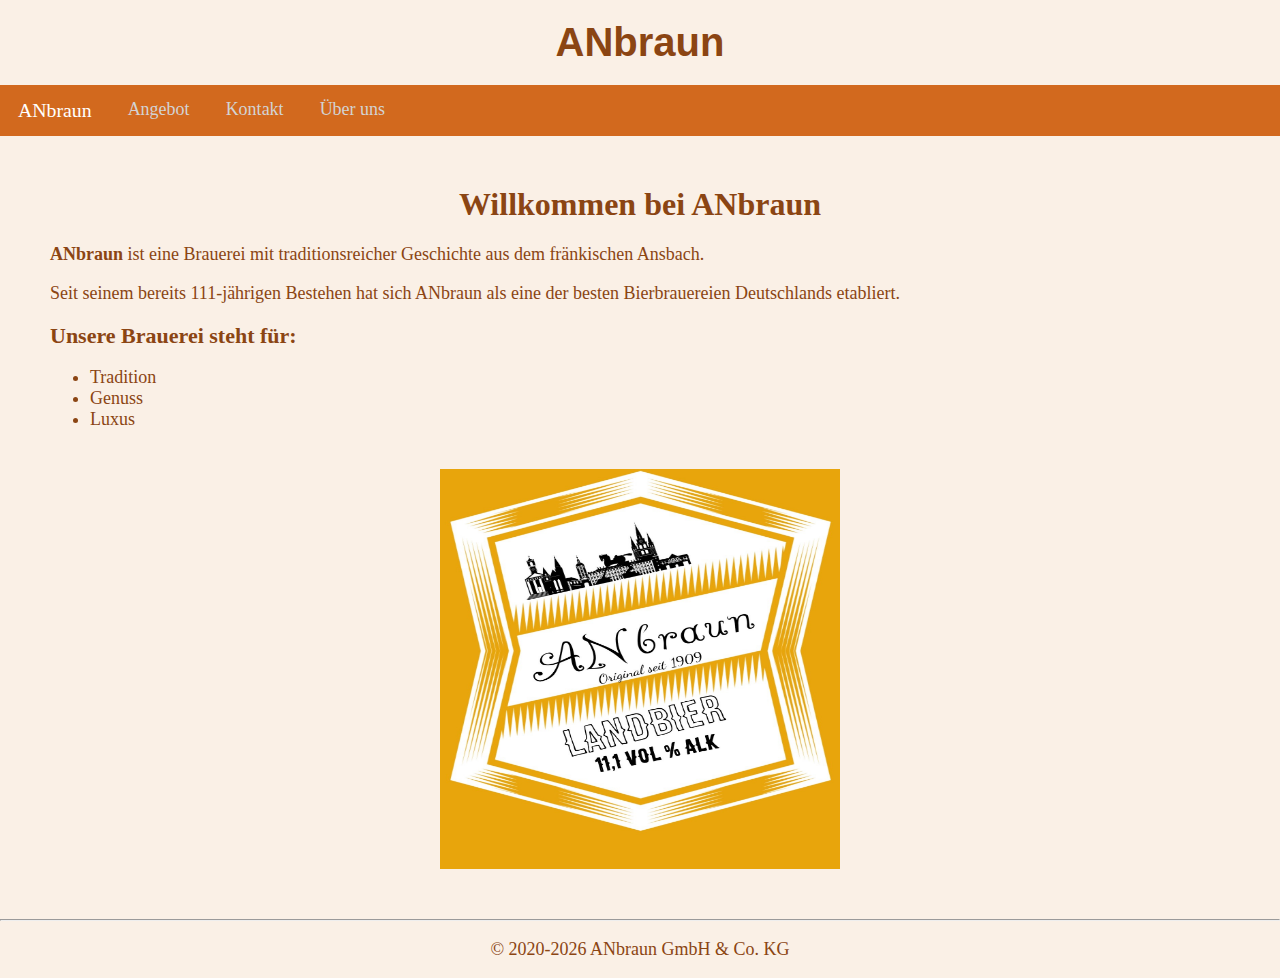
<file: anbraun/index.html>
<!DOCTYPE html>
<html lang="de">
	<head>
		<title>ANbraun</title>
		<meta charset="UTF-8"</head>
		<meta name="viewport" content="width=device-width, initial-scale=1, shrink-to-fit=no">
		<link rel="stylesheet" href="styles.css">
		<meta name="author" content="ANbraun">
		<link rel="icon" type="image/jpg" href="anbraun.jpg">
	<body>
		<header>ANbraun</header>
		<nav>
			<ul class="navbar" id="navbar">
				<li class="navbar-item navbar-item-main">
					<a href="index.html">ANbraun</a>
				</li>
				<li class="navbar-item ">
					<a href="angebot.html">Angebot</a>
				</li>
				<li class="navbar-item ">
					<a href="kontakt.html">Kontakt</a>
				</li>
				<li class="navbar-item ">
					<a href="ueberuns.html">Über uns</a>
				</li>
			</ul>
		</nav>
		<section>
			<h1 id="willkommen-bei-anbraun">Willkommen bei ANbraun</h1>
			<p>
				<strong>ANbraun</strong>
				ist eine Brauerei mit traditionsreicher Geschichte aus dem fränkischen Ansbach.
			</p>
			<p>Seit seinem bereits 111-jährigen Bestehen hat sich ANbraun als eine der besten Bierbrauereien Deutschlands etabliert.</p>
			<h2 id="unsere-brauerei-steht-für">Unsere Brauerei steht für:</h2>
			<ul>
				<li>Tradition</li>
				<li>Genuss</li>
				<li>Luxus</li>
			</ul>
			<p>
				<br/>
				<img src="anbraun.jpg" class="image"/>
			</p>
		</section>
		<footer>
			<hr/>
			<p style="text-align: center">&#169; <span id="copyright">2020</span> ANbraun GmbH & Co. KG</p>
		</footer>
	</body>
</html>
<script src="script.js"></script>
</file>
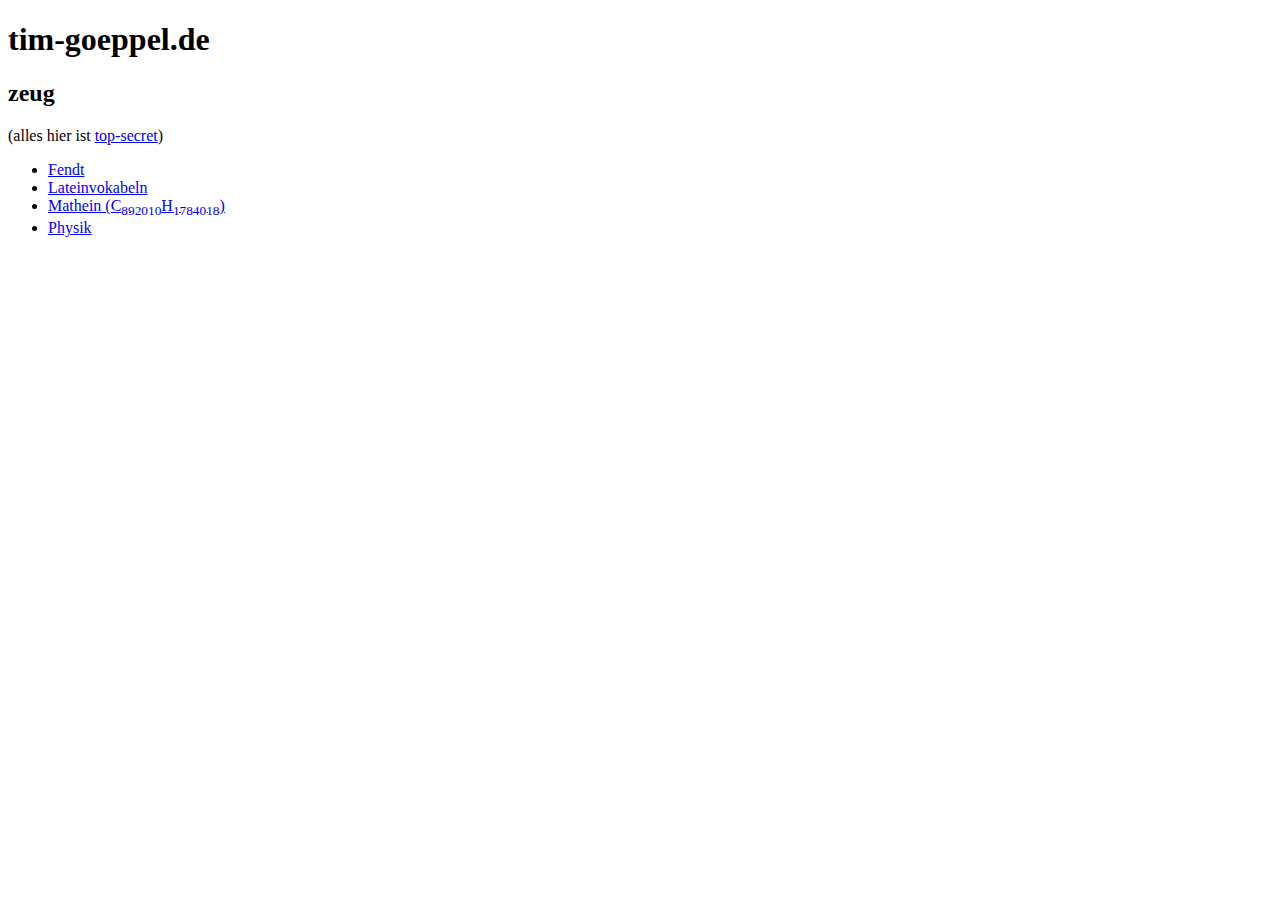
<file: zeug/index.html>
<!DOCTYPE html>
<html lang="de">
	<head>
	    <meta charset="UTF-8">
        <meta name="viewport" content="width=device-width, initial-scale=1.0">
        <title>zeug | Tim-Goeppel.de</title>
        <meta name="author" content="Tim Göppel">
        <meta name="description" content="zeug">
        <meta name="keywords" content="Tim Göppel, zeug">
        <meta property="og:title" content="zeug | Tim Göppel">
        <meta property="og:description" content="zeug">
	</head>
	<body>
		<h1>tim-goeppel.de</h1>
		<h2>zeug</h2>
		<p>(alles hier ist <a href="https://github.com/TimGoeppel/tim-goeppel.de/tree/main/zeug" target="_blank">top-secret</a>)</p>
		<ul>
			<li><a href="fendt.html">Fendt</a></li>
			<li><a href="lateinvokabeln.html">Lateinvokabeln</a></li>
			<li><a href="mathein.html">Mathein (C<sub>892010</sub>H<sub>1784018</sub>)</a></li>
			<li><a href="physik.html">Physik</a></li>
		</ul>
	</body>
</html>
</file>
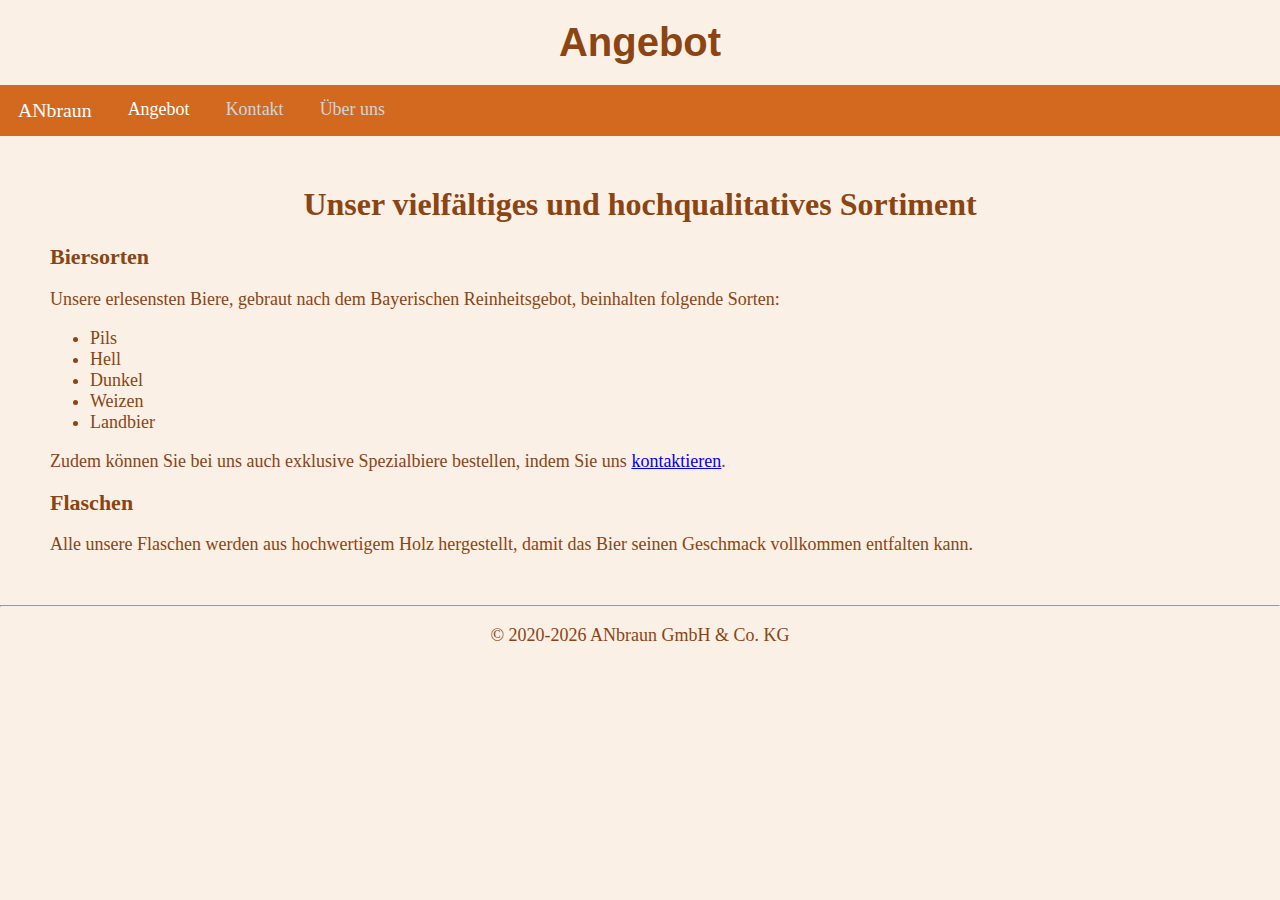
<file: anbraun/angebot.html>
<!DOCTYPE html>
<html lang="de">
	<head>
		<title>Angebot | ANbraun</title>
		<meta charset="UTF-8">
		<meta name="viewport" content="width=device-width, initial-scale=1, shrink-to-fit=no">
		<link rel="stylesheet" href="styles.css">
		<meta name="author" content="ANbraun">
		<link rel="icon" type="image/jpg" href="anbraun.jpg">
	</head>
	<body>
		<header>Angebot</header>
		<nav>
			<ul class="navbar" id="navbar">
				<li class="navbar-item navbar-item-main">
					<a href="index.html">ANbraun</a>
				</li>
				<li class="navbar-item  navbar-item-selected">
					<a href="angebot.html">Angebot</a>
				</li>
				<li class="navbar-item ">
					<a href="kontakt.html">Kontakt</a>
				</li>
				<li class="navbar-item ">
					<a href="ueberuns.html">Über uns</a>
				</li>
			</ul>
		</nav>
		<section>
			<h1 id="unser-vielfältiges-und-hochqualitatives-sortiment">Unser vielfältiges und hochqualitatives Sortiment</h1>
			<h2 id="biersorten">Biersorten</h2>
			<p>Unsere erlesensten Biere, gebraut nach dem Bayerischen Reinheitsgebot, beinhalten folgende Sorten:</p>
			<ul>
				<li>Pils</li>
				<li>Hell</li>
				<li>Dunkel</li>
				<li>Weizen</li>
				<li>Landbier</li>
			</ul>
			<p>Zudem können Sie bei uns auch exklusive Spezialbiere bestellen, indem Sie uns
				<a href="kontakt.html">kontaktieren</a>.
			</p>
			<h2 id="flaschen">Flaschen</h2>
			<p>Alle unsere Flaschen werden aus hochwertigem Holz hergestellt, damit das Bier seinen Geschmack vollkommen entfalten kann.</p>
		</section>
		<footer>
			<hr/>
			<p style="text-align: center">&#169; <span id="copyright">2020</span> ANbraun GmbH & Co. KG</p>
		</footer>
	</body>
</html>
<script src="script.js"></script>
</file>
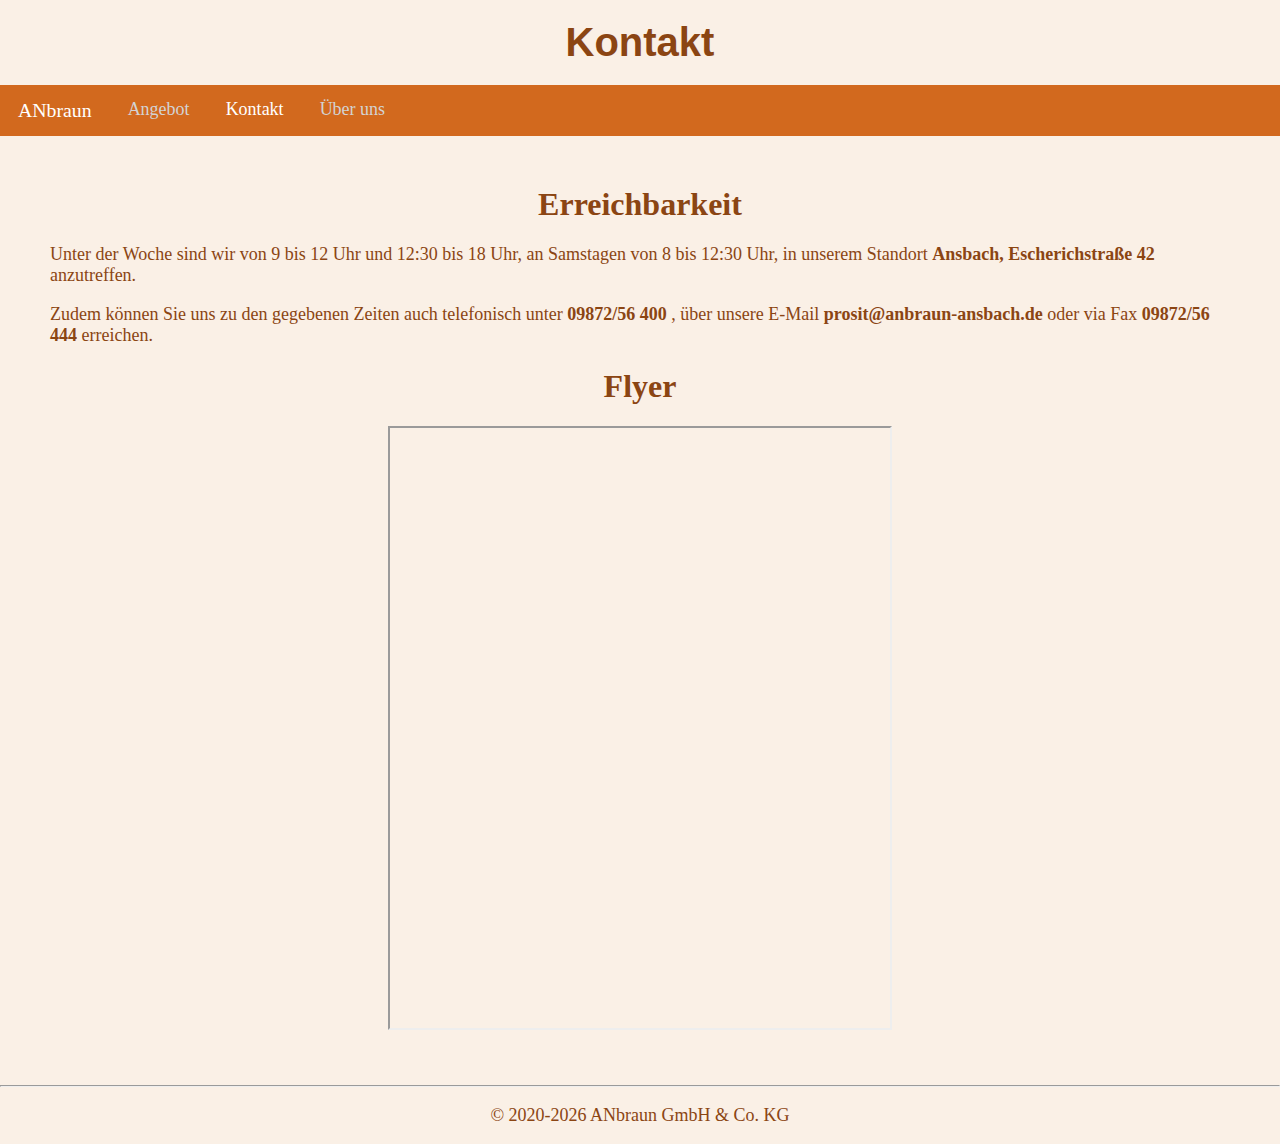
<file: anbraun/kontakt.html>
<!DOCTYPE html>
<html lang="de">
	<head>
		<title>Kontakt | ANbraun</title>
		<meta charset="UTF-8">
		<meta name="viewport" content="width=device-width, initial-scale=1, shrink-to-fit=no">
		<link rel="stylesheet" href="styles.css">
		<meta name="author" content="ANbraun">
		<link rel="icon" type="image/jpg" href="anbraun.jpg">
	</head>
	<body>
		<header>Kontakt</header>
		<nav>
			<ul class="navbar" id="navbar">
				<li class="navbar-item navbar-item-main">
					<a href="index.html">ANbraun</a>
				</li>
				<li class="navbar-item ">
					<a href="angebot.html">Angebot</a>
				</li>
				<li class="navbar-item  navbar-item-selected">
					<a href="kontakt.html">Kontakt</a>
				</li>
				<li class="navbar-item ">
					<a href="ueberuns.html">Über uns</a>
				</li>
			</ul>
		</nav>
		<section>
			<h1 id="erreichbarkeit">Erreichbarkeit</h1>
			<p>Unter der Woche sind wir von 9 bis 12 Uhr und 12:30 bis 18 Uhr, an Samstagen von 8 bis 12:30 Uhr, in unserem Standort
				<strong>Ansbach, Escherichstraße 42</strong>
				anzutreffen.
			</p>
			<p>Zudem können Sie uns zu den gegebenen Zeiten auch telefonisch unter
				<strong>09872/56 400</strong>
				, über unsere E-Mail
				<strong>prosit@anbraun-ansbach.de</strong>
				oder via Fax <strong>09872/56 444</strong>
				erreichen.
			</p>
			<h1>Flyer</h1>
			<p style="text-align: center"><iframe src="files/Flyer.pdf" width="500px" height="600px"></iframe></p>
		</section>
		<footer>
			<hr/>
			<p style="text-align: center">&#169; <span id="copyright">2020</span> ANbraun GmbH & Co. KG</p>
		</footer>
	</body>
</html>
<script src="script.js"></script>
</file>
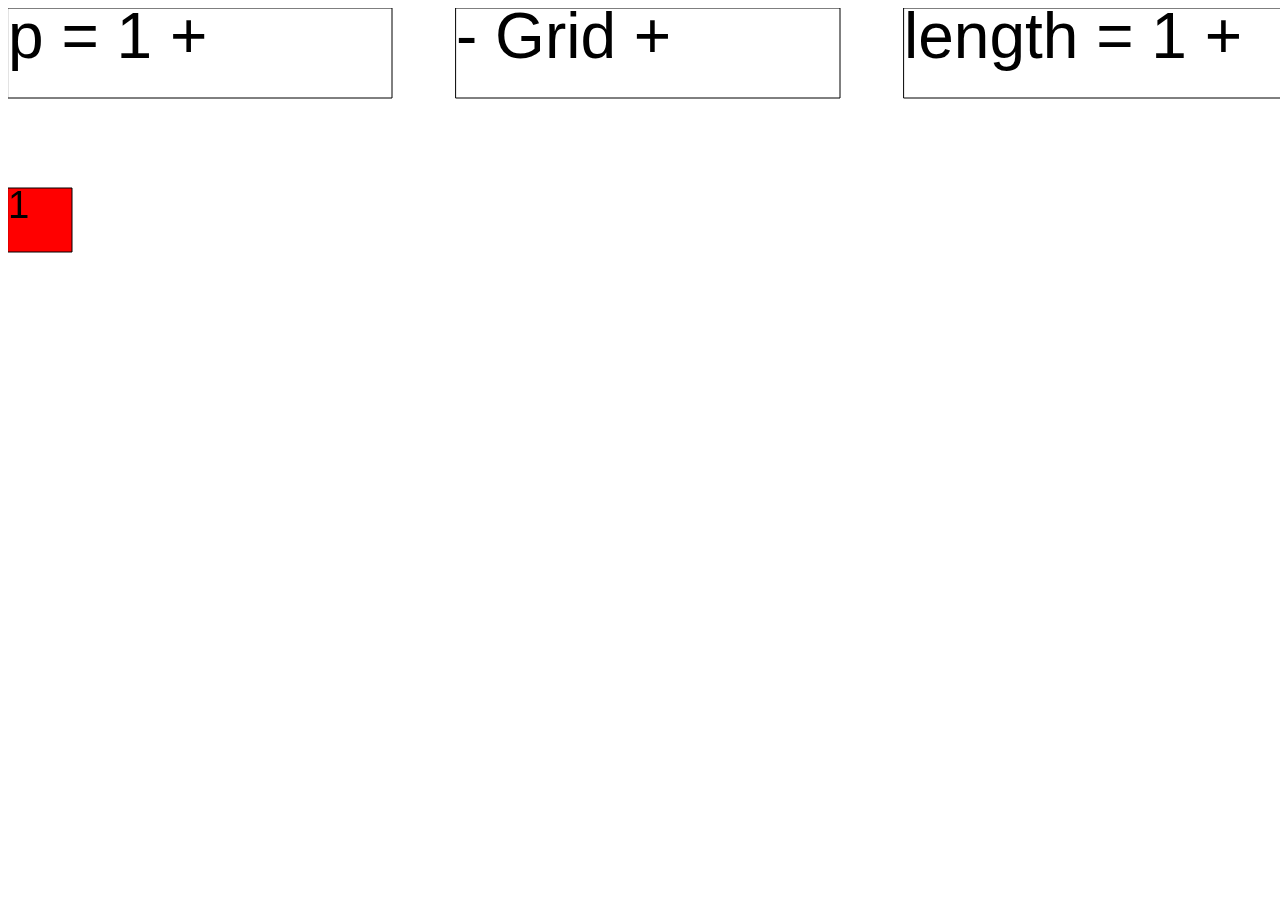
<file: zeug/bwm4_1.html>
<!DOCTYPE html>
<html lang="de">
	<head>
	    <meta charset="UTF-8">
        <meta name="viewport" content="width=device-width, initial-scale=1.0">
        <title> BWM 2023 Nr. 4 - 1 | Tim-Goeppel.de</title>
        <meta name="author" content="Tim Göppel">
        <meta name="description" content="Physik">
        <meta property="og:title" content="Tim Göppel">
        <meta property="og:description" content="Physik">
		<script type="text/javascript" src="p5.min.js"></script>
		<script type="text/javascript">
let buttonP;
let buttonMode;
let buttonLength;

function setup() {
  createCanvas(displayWidth, displayHeight);
  colorMode(HSL);
  buttonP = addButton(0, 0, 30, 10, "", true, 250, function (mX, mY) {
    if (this.p > 1 && mX < 40) this.p--;
    else if (mX > 60) this.p++;
  });
  buttonP.p = 1;
  buttonP.text = function () {
    const toReturn = "p = " + this.p + " +";
    if(this.p == 1) return toReturn;
    else return "- " + toReturn;
  };
  
  buttonMode = addButton(35, 0, 30, 10, "", true, 250, function(mX, mY) {
    if(mX < 40) this.mode--;
    else if(mX > 60) this.mode++;
  });
  buttonMode.mode = 0;
  buttonMode.text = function() {
    if(this.mode == 0) return "- Grid +";
    else if(this.mode > 0) return "- Row " + int(this.mode) + " +";
    else if(this.mode < 0) return "- Col " + int(-this.mode) + " +";
  };
  
  buttonLength = addButton(70, 0, 30, 10, "", true, 250, function(mX, mY) {
    if(this.length > 1 && mX < 40) this.length--;
    else if(mX > 60) this.length++;
  });
  buttonLength.length = 1;
  buttonLength.text = function() {
    const toReturn = "length = " + str(buttonLength.length) + " +";
    if(buttonLength.length == 1) return toReturn
    else return "- " + toReturn;
  };
}

function draw() {
  background(255);
  for (let button of buttons) {
    if (button.active) {
      fill(button.color);
      rect(button.x(), button.y(), button.width(), button.height());
      fill(0);
      const bWidth = button.width();
      textSize(bWidth / 6);
      text(button.text(), button.x(), button.y(), bWidth, button.height());
    }
  }
  const length = buttonLength.length;
  let i = 1;
  let coords = {
    x: 0,
    y: 0,
    xFirst: true,
    a: function(plus) {
      if(this.xFirst) {
        this.x += plus;
      } else {
        this.y += plus;
      }
      showRect(++i, this.x, this.y);
    },
    b: function(plus) {
      if(this.xFirst) {
        this.y += plus;
      } else {
        this.x += plus;
      }
      showRect(++i, this.x, this.y);
    }
  };
  showRect(i, 0, 0);
  for(let j = 1; j < length; j++) {
    coords.a(1);
    for(let k = 0; k < j; k++) {
      coords.b(1);
    }
    for(let k = 0; k < j; k++) {
      coords.a(-1);
    }
    coords.xFirst = !coords.xFirst;
  }
}

function showRect(index, x, y) {
  const mode = buttonMode.mode;
  if(mode > 0) {
    if(mode != (y+1)) return;
  } else if(mode < 0) {
    if(mode != (-x-1)) return;
  }
  const yOffset = height / 5;
  const len = displayWidth / 20;
  let xRect = len * x;
  let yRect = len * y;
  const length = buttonLength.length;
  if(mode > 0) {
    if(len * (length-1) > (width - len)) {
      yRect += len * floor(xRect / width) - len * (mode - 1);
      xRect = xRect % width;
    }
  }
  if (mode < 0) {
    if(len * (length-1) > (height - len - yOffset)) {
      xRect += len * floor(yRect / (height - yOffset)) - len * (-mode - 1);
      yRect = yRect % (height - yOffset);
    }
  }
  yRect += yOffset;
  fill(getColor(index));
  rect(xRect, yRect, len, len);
  fill(0);
  textSize(width * 3 / 100);
  text(str(getNumber(index)), xRect, yRect, len, len);
}

function getNumber(index) {
  return index;
  // return [1, 3, 5, 7][index % 4];
}

function getColor(index) {
  const p = buttonP.p;
  return color(360 - 360 * (index % p) / p, 100, 50);
}

const buttons = [];

function addButton(
  xPerc,
  yPerc,
  widthPerc,
  heightPerc,
  text,
  active,
  color,
  onClick
) {
  const button = {
    x: function () {
      return (xPerc * width) / 100;
    },
    y: function () {
      return (yPerc * height) / 100;
    },
    width: function () {
      return (widthPerc * width) / 100;
    },
    height: function () {
      return (heightPerc * height) / 100;
    },
    text: function () {
      return text;
    },
    active: active,
    color: color,
    onClick: onClick,
  };
  buttons.push(button);
  return button;
}

function mousePressed() {
  for (let b of buttons) {
    let onClick = b.onClick;
    if (onClick && b.active) {
      const mX = ((mouseX - b.x()) * 100) / b.width();
      const mY = ((mouseY - b.y()) * 100) / b.height();
      if (mX > 0 && mX < 100 && mY > 0 && mY < 100) {
        b.onClick(mX, mY);
      }
    }
  }
}
		</script>
	</head>
	<body>
	</body>
</html>
</file>
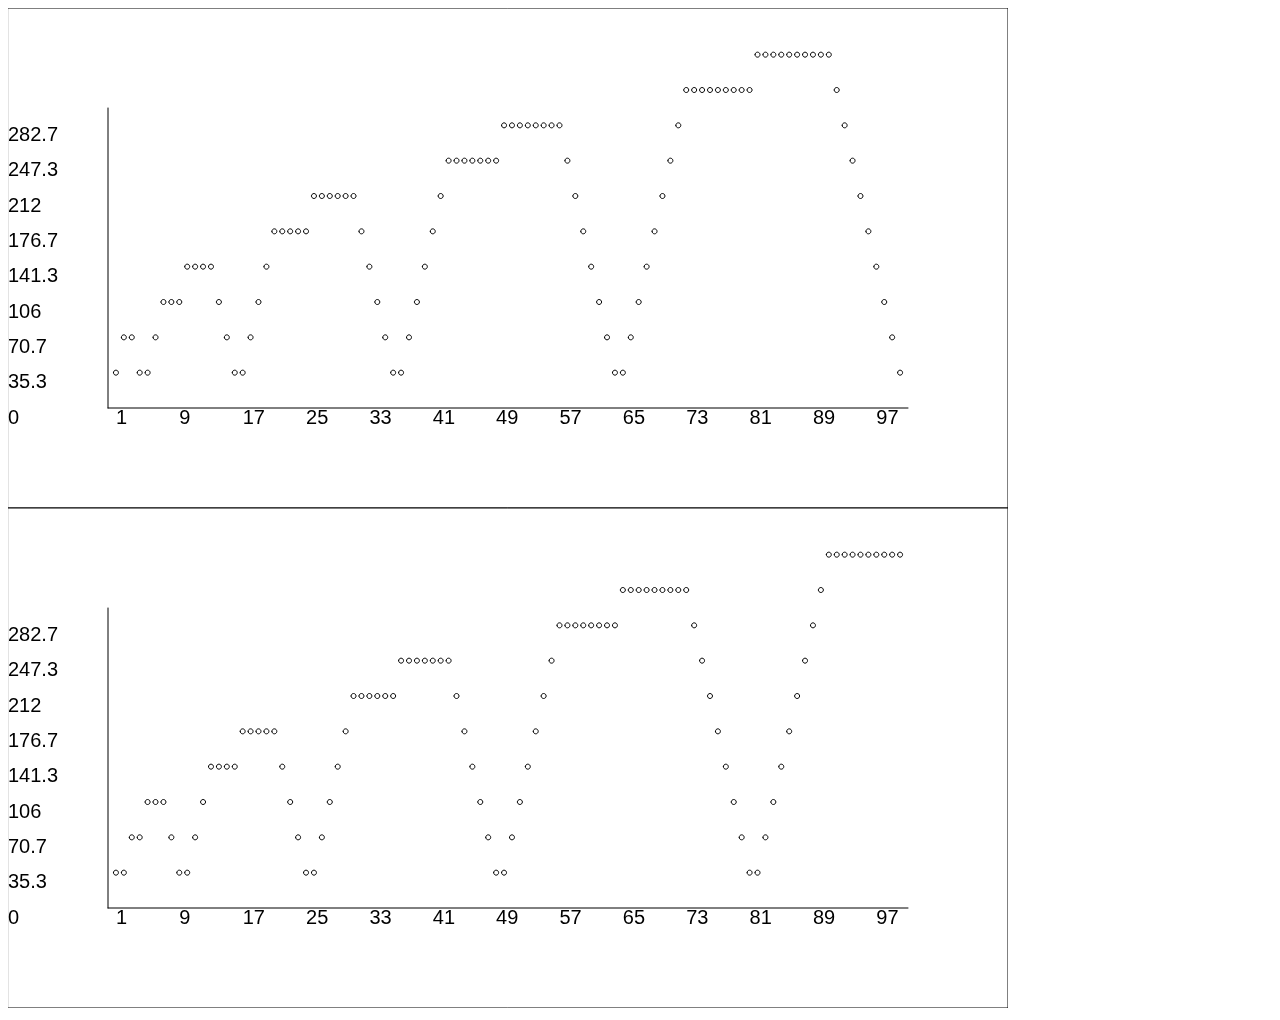
<file: zeug/bwm4_2.html>
<!DOCTYPE html>
<html lang="de">
	<head>
	    <meta charset="UTF-8">
        <meta name="viewport" content="width=device-width, initial-scale=1.0">
        <title> BWM 2023 Nr. 4 - 2 | Tim-Goeppel.de</title>
        <meta name="author" content="Tim Göppel">
        <meta name="description" content="Physik">
        <meta property="og:title" content="Tim Göppel">
        <meta property="og:description" content="Physik">
		<script type="text/javascript" src="p5.min.js"></script>
		<script type="text/javascript">
let i = 10;

function setup() {
  createCanvas(1000, 1000);
  background(220);
  const data = getData();
  console.log(data);
  drawData(data[0], 0, 0, width, height / 2);
  drawData(data[1], 0, height / 2, width, height / 2);
}

function draw() {}

function drawData(data, x, y, w, h) {
  fill(255);
  const space = 0.2 * h;
  const xStart = x + space;
  const yStart = y + h - space;
  const xEnd = x + w - space;
  const yEnd = y + space; // somewhat irritating to call it "end", but whatever
  const xMax = data.length + 1;
  const yMax = max(max(data), -min(data));
  const xUnit = (xEnd - xStart) / xMax;
  const yUnit = (yStart - yEnd) / yMax + 2;
  rect(x, y, w, h);
  line(xStart, yStart, xEnd, yStart); // x axis
  line(xStart, yEnd, xStart, yStart); // y axis
  for (let j = 0; j < data.length; j++) {
    circle(xStart + (j + 1) * xUnit, yStart - (data[j] + 1) * yUnit, 5);
  }
  fill(0);
  textSize(20);
  for(let j = 0; j < xMax; j+=round(0.8 * i)) {
    text(j + 1, xStart + (j + 1) * xUnit, yStart, xUnit, yUnit * 2);
  }
  for(let j = 0; j < yMax; j++) {
    text(round(yUnit * j * 10) / 10, x, yStart - j * yUnit, space, yUnit);
  }
}

function getData() {
  const dataX = [];
  const dataY = [];
  function showRect(x, y) {
    dataX.push(x);
    dataY.push(y);
  }
  let coords = {
    x: 0,
    y: 0,
    xFirst: true,
    a: function(plus) {
      if(this.xFirst) {
        this.x += plus;
      } else {
        this.y += plus;
      }
      showRect(this.x, this.y);
    },
    b: function(plus) {
      if(this.xFirst) {
        this.y += plus;
      } else {
        this.x += plus;
      }
      showRect(this.x, this.y);
    }
  };
  showRect(0, 0);
  for(let j = 1; j < i; j++) {
    coords.a(1);
    for(let k = 0; k < j; k++) {
      coords.b(1);
    }
    for(let k = 0; k < j; k++) {
      coords.a(-1);
    }
    coords.xFirst = !coords.xFirst;
  }
  return [dataX, dataY];
}
		</script>
	</head>
	<body>
	</body>
</html>
</file>
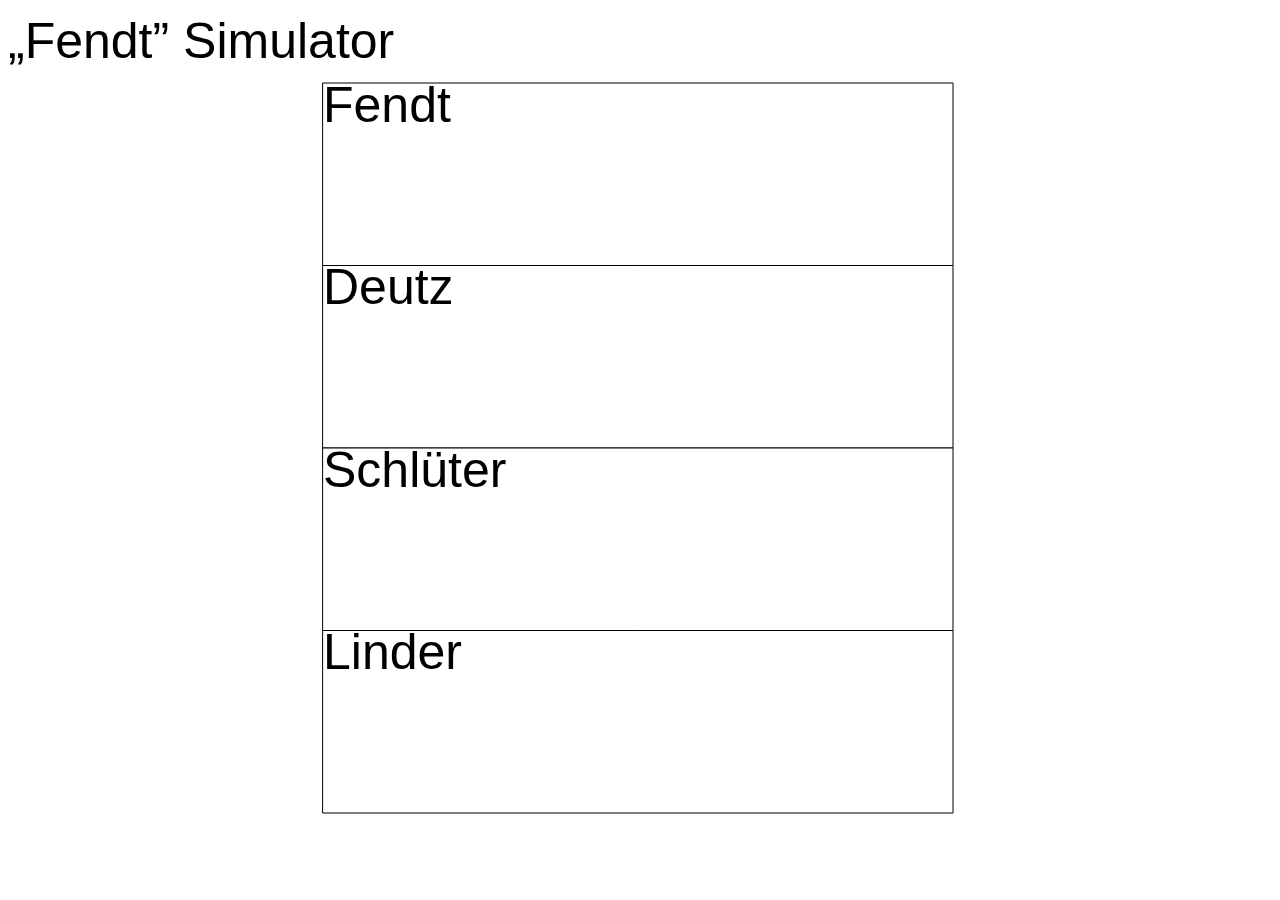
<file: zeug/fendt.html>
<!DOCTYPE html>
<html lang="de">

<head>
	<meta charset="UTF-8">
	<meta name="viewport" content="width=device-width, initial-scale=1.0">
	<title>Fendt | Tim-Goeppel.de</title>
	<meta name="author" content="Tim Göppel">
	<meta name="description" content="Fendt">
	<meta property="og:title" content="Tim Göppel">
	<meta property="og:description" content="Fendt">
	<script type="text/javascript" src="p5.min.js"></script>
	<script type="text/javascript">
		var stage = 0;
		
		var fall = 10;
		const fendt = {
			x: 0,
			y: 0,
			jump: 0,
			speed: 8,
			image: [0, 0]
		};
		const terrain = {
			data: [],
			width: 5,
			getAt: function (xCoord) {
				const index = this.toIndex(xCoord);
				let t = this.data[index];
				if (!t) {
					t = (noise(xCoord / this.width / 100) + 1) * (height / 2);
					this.data[index] = t;
				}
				return t;
			},
			toIndex: function (xCoord) {
				return floor((xCoord < 0 ? 1 - (xCoord * 2) : xCoord * 2) / this.width);
			},
			toXCoord: function (index) {
				return (index % 2 ? (1 - index) / 2 : index / 2) * this.width;
			}
		};
		const images = [
			{
				name: "Fendt",
				files: [
					["Fendt Fix 1", "", "png"],
					["Fendt Vario 824", "https://www.instagram.com/p/Bzq0SyZHBD8/", "jpg"],
					["Fendt Vario 926", "https://www.instagram.com/p/CZ2G1MwD9l1/", "jpg"],
					["Fendt Favorit 615 LSA", "https://www.instagram.com/p/CZmztjOqAWp/", "jpg"],
					["Fendt Favorit 612 LS", "https://www.instagram.com/p/CY3s2m5KvyU/", "png"]
				]
			},
			{
				name: "Deutz",
				files: [
					["Deutz-Fahr Agrotron M620", "https://www.instagram.com/p/CR6IpjYHxYY/", "jpg"]
				]
			},
			{
				name: "Schlüter",
				files: [
					["Schlüter Super 1500 tvl special", "https://www.instagram.com/p/CG9-xW3HiML/", "jpg"]
				]
			},
			{
				name: "Linder",
				files: [
				]
			}
		];
		const titleSize = [50, 0];

		function setup() {
			createCanvas(window.innerWidth - 20, window.innerHeight - 20);
			fill(0);
			textSize(titleSize[0]);
			titleSize[1] = textWidth("\u201eFendt\u201d Simulator");
			imageMode(CENTER);
			ellipseMode(CORNER);
		}

		function draw() {
			background(255);
			text("\u201eFendt\u201d Simulator", 0, titleSize[0]);
			if(stage == 0) {
				const len = images.length;
				const rectHeight = (height - 3 * titleSize[0]) / len;
				const rectX = width * 0.25;
				for(i = 0; i < len; i++) {
					push();
					fill(255); // TODO: Bunt!
					const rectY = 1.5 * titleSize[0] + (height - 3 * titleSize[0]) * (i / len);
					const rectWidth = width * 0.5;
					rect(rectX, rectY, rectWidth, rectHeight);
					pop();
					text(images[i].name, rectX, rectY, rectWidth, rectHeight);
				}
			} else if(stage == 1) {
				const imageCategory = images[fendt.image[0]];
				push();
				textSize(titleSize[0] / 2);
				text(imageCategory.name, width - textWidth(imageCategory.name), titleSize[0] / 2);
				pop();
				const len = imageCategory.files.length;
				const rectHeight = (height - 3 * titleSize[0]) / len;
				const rectX = width * 0.25;
				for(i = 0; i < len; i++) {
					push();
					fill(255); // TODO: Bunt!
					const rectY = 1.5 * titleSize[0] + (height - 3 * titleSize[0]) * (i / len);
					const rectWidth = width * 0.25;
					rect(rectX, rectY, rectWidth, rectHeight);
					image(imageCategory.files[i][3], rectX + 1.5 * rectWidth, rectY + rectHeight / 2, rectWidth, rectHeight);
					fill(100);
					textSize(height / 100);
					const source = imageCategory.files[i][1];
					if(source) text("Quelle: " + source, rectX + 2 * rectWidth, rectY + rectHeight / 2);
					pop();
					text(imageCategory.files[i][0], rectX, rectY, rectWidth, rectHeight);
				}
			} else if(stage == 2) {
				const imageData = images[fendt.image[0]].files[fendt.image[1]];
				push();
				textSize(titleSize[0] / 2);
				text(imageData[0], width - textWidth(imageData[0]), titleSize[0] / 2);
				pop();
				const deltaX = Math.min(fendt.speed, Math.max(-fendt.speed, mouseX - width / 2));
				let ground = getGround(fendt.x + deltaX);
				if ((ground + 5) >= fendt.y) {
					fendt.x += deltaX;
					fendt.y = Math.min(ground, fendt.y);
				}
				ground = getGround(fendt.x);
				if (fendt.y < ground) {
					// Entschuldigung
					fendt.y = Math.min(fendt.y + fall, ground);
				}
				if (fendt.jump > 0) {
					fendt.y -= fendt.jump--;
				}
				drawBackground();
				push();
				fill(100);
				textSize(height / 100);
				const source = imageData[1];
				if(source) text("Quelle: " + source, 0, 0.99 * height);
				pop();
				if (deltaX > 0) {
					scale(-1, 1);
					image(imageData[3], -width / 2, fendt.y - 81, 300, 162);
				} else {
					image(imageData[3], width / 2, fendt.y - 81, 300, 162);
				}
			}
		}

		function getGround(xCoord) {
			return Math.min(terrain.getAt(xCoord - 81), terrain.getAt(xCoord), terrain.getAt(xCoord + 81));
		}

		function performJump() {
			if (fendt.y >= getGround(fendt.x)) fendt.jump = 25;
		}

		function keyPressed() {
			if(stage == 2) {
				if (key == " ") performJump();
			}
		}

		function mousePressed() {
			if(stage == 0) {
				const index = getSelectedIndex(images.length);
				if(index != -1) {
					fendt.image[0] = index;
					const files = images[fendt.image[0]].files;
					for(var i = 0; i < files.length; i++) {
						const img = files[i];
						if(img.length < 4) {
							img[3] = loadImage("images/" + fendt.image[0] + "_" + i + "." + img[2]);
						}
					}
					stage = 1;
				}
			} else {
				if(mouseX > 0 && mouseX < titleSize[1] && mouseY > 0 && mouseY < (titleSize[0] * 1.5)) {
					stage = 0;
				}
				if(stage == 1) {
					const index = getSelectedIndex(images[fendt.image[0]].files.length);
					if(index != -1) {
						fendt.image[1] = index;
						stage = 2;
					}
				} else if(stage == 2) {
					performJump();
				}
			}
		}
		
		function getSelectedIndex(len) {
			if(mouseX > (width * 0.25) && mouseX < (width * 0.75) && mouseY > titleSize[0] && mouseY < (height - 1.5 * titleSize[0])) {
				return floor(((mouseY - 1.5 * titleSize[0]) / (height - 3 * titleSize[0])) * len);
			} else {
				return -1;
			}
		}

		function drawBackground() {
			for (let i = -width / 2; i < (width / 2); i += terrain.width) {
				const h = terrain.getAt(i + fendt.x);
				fill(0);
				stroke(0);
				rect(i + width / 2, h, terrain.width, h);
			}
		}

	</script>
</head>

<body>

</body>

</html>
</file>
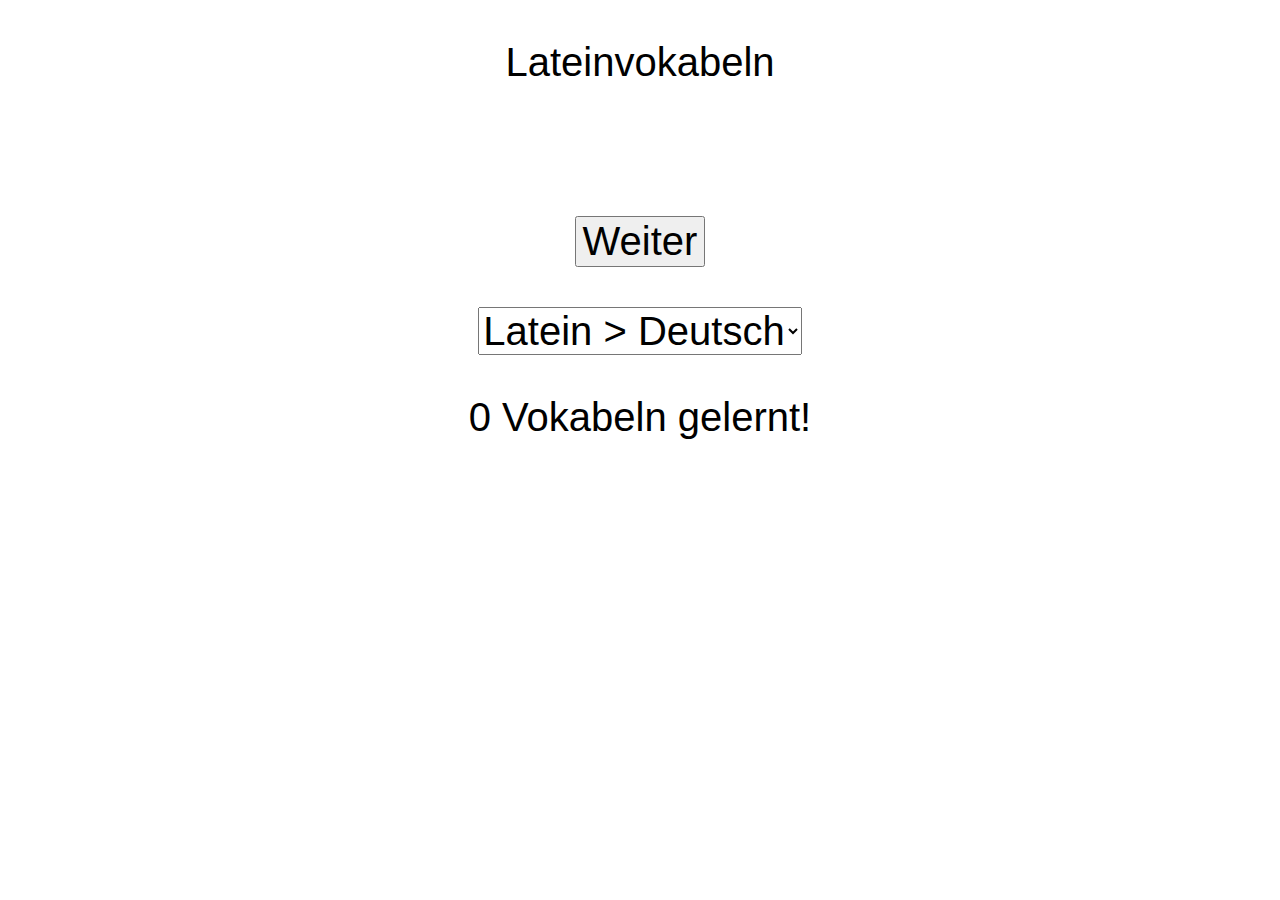
<file: zeug/lateinvokabeln.html>
<!DOCTYPE html>
<html lang="de">
	<head>
	    <meta charset="UTF-8">
        <meta name="viewport" content="width=device-width, initial-scale=1.0">
        <title>Lateinvokabeln | Tim-Goeppel.de</title>
        <meta name="author" content="Tim Göppel">
        <meta name="description" content="Lateinvokabeln">
        <meta property="og:title" content="Lateinvokabeln | Tim Göppel">
        <meta property="og:description" content="Lateinvokabeln">
		<style>
			* {
				text-align: center;
				font: 40px arial;
			}
		</style>
	</head>
	<body>
		<p id="word">Lateinvokabeln</p>
		<p id="translation"></p>
		<p><button id="known" style="visibility: hidden" onclick="input(true);">Gewusst</button><button id="unknown" style="visibility: hidden" onclick="input(false);">Nicht gewusst</button></p>
		<p><button id="next" onclick="next();">Weiter</button></p>
		<p><select id="settings" onchange="onChangeSettings(this);"><option value=0>Latein > Deutsch</option><option value=1>Deutsch > Latein</option><option value=2>Beides</option></select></p>
		<p id="amount">0 Vokabeln gelernt!</p>
	</body>
<script defer type="text/javascript">
const vocab = [ "a / ab,  mit Ablativ", "von, von her", "abducere, abduco, abduxi, abductum", "wegführen", "abesse, absum, abfui", "abwesend sein, fehlen", "abire, abeo, abii, abitum", "weggehen", "ac / atque", "1. und, und auch 2.  im Vergleich: &nbsp;wie, als", "accedere, accedo, accessi, accessum  ad mit Akk.", "herbeikommen, hinzukommen", "accendere, accendo, accendi, accensum", "anfeueren, anzünden", "accidere, accido, accidi", "geschehen, sich ereignen", "accipere, accipio, accepi, acceptum", "erhalten, erfahren", "accusare, accuso, accusavi, accusatum", "anklagen, beschuldigen", "acer, acris, acre", "energisch, heftig, scharf", "acerbus, a, um", "bitter, grausam, rücksichtslos", "acies, aciei f", "Schlachtordnung", "actio, actionis f", "1. Tätigkeit 2. Gerichtsverhandlung  3. Rede", "ad,  mit Akk.", "an, bei, nach, zu", "addere, addo, addidi, additum&nbsp;", "hinzufügen", "adducere, adduco, adduxi, adductum", "heranführen, veranlassen", "adeo,  Adverb", "so sehr", "adesse, adsum, adfui&nbsp;  mit Dativ", "1. da sein 2. helfen", "aditus, aditus m&nbsp;", "Zugang", "adiungere, adiungo, adiunxi, adiunctum", "hinzufügen, anschliessen", "admittere, admitto, admisi, admissum", "hinzuziehen, zulassen", "adulescens, adulescentis", "jung, junger Mann", "adventus, adventus m", "Ankunft", "adversus,  mit Akk.   Adverb", "gegen, entgegen", "adversus, a, um", "entgegengesetzt, feindlich", "aedificare, aedifico, aedificavi, aedificatum", "bauen", "aedificium", "Gebäude", "aedis, aedis f", "Tempel,  Pl: &nbsp;Haus", "aequor, aequoris n", "Ebene, Fläche, Meer", "aequus, a, um", "eben, gerecht, gleich", "aer, aeris m", "Luft", "aes, aeris n", "Erz, Geld", "aes alienum", "Schulden", "aestas, aestatis f", "Sommer", "aestimare, aestimo, aestimavi, aestimatum", "einschätzen, beurteilen", "aestus, aestus m", "Flut, Hitze", "aetas, aetatis f", "Lebensalter, Zeitalter, Zeit", "aeternus, a, um", "ewig", "afferre, affero, attuli, allatum", "bringen, herbeibringen, mitbringen, melden", "afficere, afficio, affeci, affectum  mit Ablativ", "versehen mit etwas", "ager, agri m", "Acker, Feld, Gebiet", "agere, ago, egi, actum", "handeln, treiben, verhandeln", "aggredi, aggredior, aggressus sum", "angreifen, herangehen", "agitare, agito, agitavi, agitatum", "betreiben, überlegen", "agmen, agminis n", "Heereszug, Zug", "aio,  3. Ps. Sg  ait  3. Ps. Pl  aiunt", "behaupte(te) ich, sag(t)e ich", "alere, alo, alui, altum", "ernähren, grossziehen", "alienus, a, um", "fremd", "aliquis, aliquid", "(irgend)jemand", "aliter", "anders, sonst", "alius, a, ud  Gen: &nbsp;alterius  Dat: &nbsp;alteri", "ein anderer", "alius ... alius", "der eine ... der andere", "alter, altera, alterum", "der eine/der andere (von zweien)", "altus, a, um", "hoch, tief", "amare, amo, amavi, amatum", "lieben", "ambo, ambae, ambo", "beide (zusammen)", "amicitia", "Freundschaft", "amicus", "Freund, polit. Anhänger", "amittere, amitto, amisi, amissum", "aufgeben, verlieren", "amor, amoris m", "Liebe", "amplus, a, um", "bedeutend, gross, weit", "an&nbsp;", "1.  ind. Fs:  ob (nicht) 2.  dir. Fs:  oder (etwa)", "angustus, a, um&nbsp;", "eng, schwierig", "anima", "Atem, Leben, Seele", "animadvertere, animadverto, animadverti, animadversum", "1. bemerken ( mit AcI/Akk.)  2. vorgehen gegen ( in  &nbsp;mit Akk.)", "animus", "Geist, Gesinnung, Mut", "annus", "Jahr", "ante", "1. vor ( mit Akk.)  2. vorher ( als Adverb)", "antea,  Adverb", "vorher, früher", "antiquus, a, um&nbsp;", "alt, altertümlich", "anus, anus f", "alte Frau", "aperire, aperio, aperui, apertum", "aufdecken, öffnen", "apertus, a, um", "offen, offenkundig", "appellare, appello, appellavi, appellatum", "anrufen, nennen", "appetere, appeto, appetivi, appetitum", "haben wollen, erstreben, angreifen", "apud,  mit Akk.", "bei, nahe bei", "aqua", "Wasser", "ara", "Altar", "arbitrari, arbitror, arbitratus sum", "glauben, meinen", "arbor, arboris f", "Baum", "arcessere, arcesso, arcessivi, arcessitum", "herbeirufen, holen", "ardere, ardeo, arsi, arsurum", "brennen", "argentum", "Silber", "arma, armorum Pl", "Gerät, Waffen", "armatus, a, um", "bewaffnet", "ars, artis f", "Eigenschaft, Fertigkeit, Kunst", "arx, arcis f", "Burg", "asper, aspera, asperum", "rau, streng", "aspicere, aspicio, aspexi, aspectum", "erblicken", "at", "aber, dagegen, jedoch", "ater, atra, atrum", "schwarz, düster", "attingere, attingo, attigi, attactum", "berühren", "auctor, auctoris m", "Anführer, Gründer, Ratgeber, Verfasser", "auctoritas, auctoritatis f", "Ansehen, Einfluss, Macht", "audacia", "Frechheit, Kühnheit", "audere, audeo, ausus sum", "wagen", "audire, audio, audivi, auditum", "hören", "auferre, aufero, abstuli, ablatum", "rauben, wegbringen", "augere, augeo, auxi, auctum", "vergrössern, vermehren", "aura", "Gunst, Luft", "aureus, a, um&nbsp;", "golden", "auris, auris f", "Ohr", "aurum", "Gold", "aut", "oder", "aut ... aut", "entweder ... oder", "autem", "aber, andererseits", "auxilium&nbsp;", "Hilfe, Pl: Hilfstruppen", "avaritia", "Geiz, Habsucht", "avertere, averto, averti, aversum", "abwenden, vertreiben", "avus", "Grossvater", "barbarus, a, um", "ausländisch, unzivilisiert", "beatus, a, um&nbsp;", "glücklich, reich", "bellum", "Krieg", "bene,  Adverb", "gut", "beneficium", "Wohltat", "bibere, bibo, bibi", "trinken", "bonum", "das Gut(e)", "bos, bovis m/f", "Kuh, Ochse, Rind", "brevis, brevise, brevise", "kurz", "brevi,  (tempore)", "nach kurzer Zeit, bald (darauf)", "cadere, cado, cecidi, casurum", "fallen", "caedes, caedis f", "Blutbad, Mord", "caedere, caedo, caecidi, caesum", "fällen, niederschlagen", "caelum", "Himmel", "calamitas, calamitatis f", "Schaden, Unglück", "campus", "Feld, freier Platz", "canis, canis m", "Hund", "capere, capio, cepi, captum", "fassen, nehmen, ergreifen, erobern", "captivus, a, um&nbsp;", "gefangen, Kriegsgefangener", "caput, capitis n", "Hauptstadt, Kopf", "carere, careo, carui  mit Abl.", "frei sein von, nicht haben", "carmen, carminis n", "Gedicht, Lied", "carus, a, um&nbsp;", "lieb, treuer, wertvoll", "castra&nbsp;, castrorum Pl", "Lager", "casus, casus m", "Fall, Zufall", "causa", "Sache, Prozess, Ursache", "causâ,  (nachgestellt) mit Gen.", "wegen", "cavere, caveo, cavi, cautum  mit Akk.", "sich hüten (vor), Vorsorge treffen", "cedere, cedo, cessi, cessum", "gehen, nachgeben, weichen", "celer, celeris, celere", "schnell", "celeritas, celeritatis f", "Schnelligkeit", "cella", "Kammer, Keller, Tempel(raum)", "cena", "Mahlzeit, Essen", "cenare,  ceno", "essen", "censere,  censeo, censui, censum   mit Akk.", "1. meinen, einschätzen 2. seine Stimme abgeben (für jmd./etw.)", "centum,  indekl.", "hundert", "cernere,  cerno", "sehen, bemerken", "certe / certo,  Adv.", "gewiss, sicherlich", "certus,  a, um", "sicher", "cessare,  cesso", "rasten, zögern", "ceteri,  ae, a", "die übrigen", "ceterum,  Adv.", "übrigens", "cibus,  <br />", "Nahrung, Speise", "cingere,  cingo, cinxi, cinctum", "umgeben, umzingeln", "cinis,  cineris m", "Asche", "circiter,  Adv.", "ungefähr", "circum,  mit Akk.", "rings um, um ... herum", "circumdare,  circumdo, circumdedi, circumdatum", "umgeben", "circumvenire,  circumvenio, circumveni, circumventum", "umringeln, umzingeln", "civis,  civis m", "Bürger", "civitas,  civitatis f", "Gemeinde, Staat, Bürgerrecht", "clamare,  clamo", "laut rufen, schreien", "clamor,  clamoris m", "Geschrei, Lärm", "clarus,  a, um", "berühmt, hell, klar", "classis,  classis f", "Abteilung, Flotte", "claudere,  claudo, clausi, clausum", "abschliessen, einschliessen", "cogere,  cogo, coegi, coactum", "(ver)sammeln, zwingen", "cogitare,  cogito", "beabsichtigen, denken", "cognoscere,  cognosco, cognovi, cognitum", "1. erkennen, kennenlernen 2. Perf: kennen, wissen", "cohors,  cohortis f", "Kohorte (ca. 600 Mann)", "colere,  colo, colui, cultum", "berwirtschaften, pflegen, verehren", "colligere,  colligo, collegi, collectum", "sammeln", "collocare,  colloco", "aufstellen, unterbringen", "collum", "Hals", "comes,  comitis m", "Begleiter, Gefährte", "committere,  committo, commisi, commissum", "anvertrauen, veranstalten, zustande bringen", "commodum", "Bequemlichkeit, Vorteil", "commodus,  a, um", "angemessen, angenehm, günstig", "commovere,  commoveo, commovi, commotum", "bewegen, veranlassen", "communis,  e", "gemeinsam, allgemein", "comparare, comparo", "vergleichen", "comperire,  comperio, comperi, compertum", "(genau) erfahren", "complere,  compleo, complevi, completum", "anfüllen", "complures,  complurium", "mehrere", "componere,  compono, composui, compositum", "1. abfassen, ordnen, schlichten 2. vergleichen", "comprehendere,  comprehendo, comprehendi, comprehensum", "begreifen, ergreifen, festnehmen", "conari,  conor, conatus sum", "versuchen", "concedere,  concedo, concessi, concessum", "erlauben, nachgeben, zugestehen", "condere,  condo, condidi, conditum", "verwahren, verbergen, erbauen, gründen", "condicio,  condicionis f", "Bedingung, Lage, Verabredung", "conducere,  conduco, conduxi, conductum", "zusammenführen, anwerben, mieten", "conferre,  confero, contuli, collatum", "vergleichen, zusammentragen", "conficere,  conficio, confeci, confectum", "fertig machen, beenden", "confidere,  confido, confisus sum", "vertrauen", "confirmare,  confirmo", "bekräftigen, ermutigen, stärken", "confiteri,  confiteor, confessus sum", "(ein)gestehen", "conicere,  conicio, conieci, coniectum", "(zusammen)werfen, folgern, vermuten", "coniungere,  coniungo, coniunxi, coniunctum", "verbinden, vereinigen", "coniunx,  coniugis m/f", "Gatte, Gattin", "coniuratio,  coniurationis f", "Verschwörung", "conscius,  a, um&nbsp;   mit Gen.    Subst.", "1. bewusst, eingeweiht (in) 2. Teilnehmer, Zeuge", "conscribere,  conscribo, conscripsi, conscriptum", "aufschreiben, verfassen", "consequi,  consequor, consecutus sum", "erreichen, nachfolgen", "conservare,  conservo   a mit Abl.", "retten (vor), bewahren", "considere,  consido, consedi, consessum", "sich setzen, sich niederlassen", "consilium", "Beratung, Beschluss, Plan, Rat", "consistere,  consisto, constiti", "haltmachen, sich aufstellen", "conspectus,  conspectus m", "Anblick, Blickfeld", "conspicere,  conspicio, conspexi, conspectum", "erblicken", "constare,  consto, constiti   ex mit Abl.", "1. kosten 2. bestehen aus", "constat", "es ist bekannt, es steht fest", "constituere,  constituo, constitui, constitutum", "festsetzen, beschliessen", "consuescere,  consuesco, consuevi, consuetum", "1. sich gewöhnen (an) 2. Perf: gewohnt sein", "consuetudo,  consuetudinis f", "Gewohnheit", "consul,  consulis m", "Konsul", "consulere,  consulo, consului, consultum", "1. mit Akk: um Rat fragen 2. mit Dat: sorgen für  3. in mit Akk: vorgehen gegen", "consumere,  consumo, consumpsi, consumptum", "verbrauchen, verwenden", "contendere,  contendo, contendi", "1. behaupten 2. eilen  3. sich anstrengen, kämpfen", "contentus,  a, um", "zufrieden", "continere,  contineo, continui, contentum   mit Abl.", "1. festhalten 2. Pass: enthalten sein, beruhen (auf etw.)", "contingere,  contingo, contigi, contactum", "1. berühren 2. gelingen", "contra", "1. mit Akk: gegen 2. Adv: gegenüber", "convenire,  convenio, conveni, conventum", "besuchen, zusammenkommen, zusammenpassen", "convertere,  converto, converti, conversum", "verändern, (um)wenden", "convivium", "Gastmahl, Gelage", "convocare,  convoco", "versammeln", "copia", "1. Menge, Möglichkeit, Vorrat 2. Pl. Truppen", "cor,  cordis n", "Herz", "cornu,  cornus n", "Flügel (des Heeres), Horn", "corpus,  corporis n", "Körper, Leichnam", "corripere,  corripio, corripui, correptum", "ergreifen, gewaltsam an sich reissen", "corrumpere,  corrumpo, corrupi, corruptum", "bestechen, verderben", "creber,  crebra, crebrum", "häufig, zahlreich", "credere,  credo, credidi, creditum", "anvertrauen, glauben", "crescere,  cresco, crevi", "wachsen", "crimen,  criminis n", "Beschuldigung, Vorwurf, Verbrechen", "crudelis,  e", "grausam", "culpa", "Schuld", "cultus,  cultus m", "1. Bildung, Lebensweise 2. Pflege, Verehrung", "cum", "1. mit Abl: mit, zusammen mit 2. Subj. mit Ind: als (plötzlich), (zu der Zeit) als, (immer) wenn  3. Subj. mit Konj: als, nachdem, weil, obwohl, während (dagegen)", "cuncti,  ae, a", "alle (zusammen)", "cupere,  cupio, cupivi, cupitum", "verlangen, wünschen", "cupiditas,  cupiditatis f (mit Gen.)", "(heftiges) Verlangen (nach), Leidenschaft", "cupidus,  a, um (mit Gen.)", "(be)gierig (nach)", "cur", "warum", "curia", "Kurie", "curare,  curo (mit Akk.)", "pflegen, sorgen für, besorgen", "cura", "Pflege, Sorge", "currere,  curro, cucurri, cursum", "eilen, laufen", "currus,  currus m", "Wagen", "cursus,  cursus m", "Lauf", "custodia", "Gefängnis, Haft, Wache", "custos,  custodis m/f", "Wächter(in)", "damnare,  damno (mit Gen.)", "verurteilen (wegen)", "dare,  do, dedi, datum", "geben", "de,  mit Abl.", "von, von ...her, von ... herab, über", "dea", "Göttin", "debere,  debeo", "müssen, sollen, schulden", "decem,  indekl.", "zehn", "decernere,  decerno, decrevi, decretum", "beschliessen, entscheiden", "decimus,  a, um", "der zehnte", "dedere,  dedo, dedidi, deditum", "ausliefern, überliefern Pass.: sich widmen", "deducere,  deduco, deduxi, deductum", "hinführen, wegführen", "deesse,  desum, defui, defuturum", "abwesend sein, fehlen", "defendere,  defendo, defendi, defensum", "abwehren, verteidigen", "deferre,  defero, detuli, delatum", "hinbringen, melden, übertragen", "deficere,  deficio, defeci, defectum", "1. abnehmen, ermatten 2. a mit Abl: abfallen (von)", "deinde,  Adverb", "dann, darauf", "delectare,  delecto", "erfreuen, unterhalten", "deligere,  deligo, delegi, delectum", "(aus)wählen", "demittere,  demitto, demisi, demissum", "hinabschicken, sinken lassen", "demonstrare,  demonstro", "beweisen, darlegen", "demum,  Adverb", "endlich", "denique,  Adverb", "schliesslich, zuletzt", "deponere,  depono, deposui, depositum", "niederlegen, aufgeben", "descendere,  descendo, descendi, descensum", "herabsteigen", "deserere,  desero, deserui, desertum", "im Stich lassen, verlassen", "desiderare,  desidero (mit Akk.)", "sich sehnen nach, vermissen", "desinere,  desino, desii, desitum", "aufhören", "desperare,  despero", "die Hoffnung aufgeben, verzweifeln", "deus", "Gott, Gottheit", "dexter,  dextra, dextrum (dextera, dexterum)", "rechts", "dextera,  (manus)", "die Rechte, die rechte Hand", "dicere,  dico, dixi, dictum", "1. sagen, sprechen 2. mit doppl. Akk: (be)nennen", "dictum", "Ausspruch, Wort", "dies,  diei&nbsp;", "1. m: Tag 2. f: Termin", "differre,  differo, distuli, dislatum&nbsp;   a mit Abl.", "1. aufschieben 2. sich unterscheiden von", "difficilis,  e", "schwierig", "dignitas,  dignitatis f", "1. Ansehen, Würde 2. (gesellschaftliche) Stellung", "dignus,  a, um   mit Abl.", "wert, würdig (e. Sache)", "diligens,  diligentis", "gewissenhaft, sorgfältig", "diligere,  diligo, dilexi, dilectum", "hochachten, lieben", "dimittere,  dimitto, dimisi, dimissum", "aufgeben, entlassen", "discedere,  discedo, discessi, discessum", "auseinandergehen, weggehen", "discere,  disco, didici", "lernen, erfahren", "diu,  Adverb", "lange", "diversus,  a, um", "entgegengesetzt, feindlich, verschieden", "dives,  divitis", "reich", "dividere,  divido, divisi, divisum", "teilen, trennen", "divinus/divus,  a, um", "göttlich", "docere,  doceo, docui, doctum", "lehren, unterrichten", "dolere,  doleo", "1. schmerzen, weh tun 2. bedauern", "dolor,  doloris m", "Schmerz", "dolus", "List, Täuschung", "domesticus,  a, um", "1. privat, zum Haus gehörig 2. einheimisch", "dominus", "Hausherr, Herr", "domus,  domus f", "Haus", "donare,  dono", "schenken", "donum", "Geschenk", "dos,  dotis f", "Mitgift", "dubitare,  dubito", "1. zweifeln 2. mit Inf: zögern", "ducere,  duco, duxi, ductum", "1. führen, ziehen 2. mit dopp. Akk: halten für", "dulcis,  e", "angenehm, süss", "dum", "1. Subj. mit Ind: während, solange, bis 2. Subj. mit Konj: wenn nur", "duo,  duae, duo", "zwei", "durus,  a, um", "hart", "dux,  ducis f/m", "Anführer(in)", "e/ex, mit Abl.", "aus, von ... her", "ecce", "schau / schaut, sieh da / seht da!", "edere, edo, edidi, editum", "herausgeben, bekanntmachen", "educere, educo, eduxi, eductum", "herausführen", "efferre, effero, extuli, elatum", "herausheben, hervorbringen", "efficere, efficio, effeci, effectum", "bewirken, herstellen", "effugere, effugio, effugi, effugiturum mit Akk.", "entfliehen, entkommen", "ego", "ich", "egredi, egredior, egressus sum", "herausgehen, verlassen", "egregius, a, um", "ausgezeichnet, hervorragend", "eicere, eicio, eieci, eiectum", "hinauswerfen, vertreiben", "eiusmodi, indekl.", "derartig, so beschaffen", "emere, emo, emi, emptum", "kaufen", "emittere, emitto, emisi, emissum", "entsenden, freilassen", "enim, Adv.", "nämlich, in der Tat", "eo,  Adverb", "dorthin, deswegen", "epistula", "Brief", "eques,  equitis m", "Reiter, Ritter", "equidem", "(ich) allerdings, freilich", "equitatus,  equitatus m", "Reiterei", "equus", "Pferd", "ergo,  Adverb", "also, deshalb", "eripere,  eripio, eripui, ereptum", "entreissen", "errare,  erro, erravi, erratum", "(sich) irren", "esse,  sum, fui", "sein, sich befinden", "et", "1. und 2. auch", "et ... et", "sowohl ... als auch", "etiam", "1. auch, sogar 2. beim Komperativ: noch", "etsi", "auch wenn, obwohl", "evenire,  evenio, eveni, eventum", "sich ereignen", "ex / e,  mit Abl.", "aus, von ... her", "excedere,  excedo, excessi, excessum", "hinausgehen, weggehen", "excipere,  excipio, excepi, exceptum", "aufnehmen, eine Ausnahme machen", "excitare,  excito", "erregen, ermuntern, wecken", "exemplum", "Beispiel, Vorbild", "exercere,  exerceo", "übern, trainieren, quälen", "exercitus, exercitus m", "Heer", "exigere,  exigo, exegi, exactum", "(ein)fordern, vollenden", "exilium", "Exil, Verbannung", "exire,  exeo, exii", "herausgehen", "existimare,  existimo", "einschätzen, meinen", "expellere,  expello, expuli, expulsum", "vertreiben, verbannen", "experiri,  experior, expertus sum", "erfahren, versuchen", "exspectare,  exspecto", "warten, erwarten", "exstinguere,  exstinguo, exstinxi, exstinctum", "auslöschen, vernichten", "exter,  extera, exterum", "ausländisch", "extra,  mit Akk.", "ausserhalb (von)", "fabula", "Erzählung, Geschichte, Theaterstück", "facere,  facio, feci, factum", "machen, tun, handeln", "facilis,  e", "leicht (zu tun)", "facinus,  facinoris n&nbsp;", "Handlung, Untat", "factum", "Handlung, Tat, Ursache", "fallere,  fallo, fefelli", "täuschen, betrügen", "falsus,  a, um", "falsch", "fama", "(guter/schlechter) Ruf", "fames,  famis f", "Hunger", "familia", "Familei, Hausgemeinschaft", "familiaris,  e", "1. freundschaftlich, vertraut 2. Freund", "fateri,  fateor, fassus sum", "bekennen, gestehen", "fatum", "Götterspruch, Schicksal", "felix,  felicis", "erfolgreich, glückbringend, glücklich", "femina", "Frau", "fere,  Adverb", "1. beinahe, fast 2. ungefähr", "ferre,  fero, tuli, latum", "bringen, tragen, ertragen", "ferrum", "Eisen, Waffe", "ferus,  a, um", "wild", "fides,  fidei f", "Glaube, Treue, Vertrauen, Zuverlässigkeit", "fiducia", "Vertrauen", "fieri,  fio, factus sum", "1. gemacht werden 2. geschehen, werden", "filia", "Tochter", "filius", "Sohn", "fingere,  fingo, finxi, fictum", "gestalten, sich (etwas) ausdenken", "finis,  finis m", "Ende, Genze, Ziel, Zweck, Pl: Gebiet", "flagitium", "Gemeinheit, Schandtat", "flamma", "Feuer, Flamme", "flectere,  flecto, flexi, flexum", "biegen, (hin)lenken, umstimmen", "flere,  fleo, flevi, fletum", "beklagen, (be)weinen", "fluctus,  fluctus m", "Flut, Strömung", "flumen,  fluminis n", "Fluss", "fons,  fontis m", "Quelle, Ursprung", "foras,  Adverb", "heraus, hinaus (wohin?)", "foris,  Adverb", "ausserhalb, draussen, im Krieg (wo?)", "forma", "Form, Gestalt, Schönheit", "forte,  Adverb", "zufällig", "fortis,  e", "kräftig, tapfer", "fortuna", "Glück, Schicksal", "forum", "Forum, Marktplatz, Öffentlichkeit", "frangere,  frango, fregi, fractum", "zerbrechen (trans.)", "frater, fratris m", "Bruder", "frequens,  frequentis", "häufig, zahlreich", "frons,  frontis f", "Stirn, Vorderseite", "fructus,  fructus m", "Ertrag, Frucht, Nutzen", "frumentum", "Getreide", "frustra,  Adverb", "vergeblich", "fuga", "Flucht", "fugere,  fugio, fugi", "fliehen, meiden", "fundere,  fundo, fudi, fusum", "(aus)giessen, zerstreuen", "funus,  funeris n", "Begräbnis, Untergang", "fur,  furis m", "Dieb", "furor,  furoris m", "Wahnsinn, Wut", "furtum", "Diebstahl, Hinterlist", "gaudere,  gaudeo, gavisus sum", "sich freuen", "gaudium", "Freude", "gemitus,  gemitus m", "Seufzen, Traurigkeit", "gens,  gentis f", "Familienverband, Stamm, Volk", "genus,  generis n", "Abstammung, Art, Geschlecht", "gerere,  gero, gessi, gestum", "ausführen, führen, tragen", "gladius", "Schwert", "gloria", "Ehre, Ruhm", "grandis,  e", "alt, bedeutend, gross", "gratia", "1. Ansehen, Beliebtheit 2. Dank, Gefälligkeit", "gratus,  a, um", "dankbar, willkommen, beliebt", "gravis,  e", "schwer", "habere,  habeo", "1. haben, halten 2. mit doppl. Akk: halten (für)", "habitare,  habito", "bewohnen, wohnen", "haerere,  haereo, haesi", "hängen, stecken bleiben", "haud", "nicht", "hercule(s)", "beim Herkules!", "hic,  Adverb", "hier", "hic, heac, hoc", "dieser, diese, dieses", "hiems,  hiemis f", "Winter, Unwetter", "hinc,  Adverb", "von hier, hierauf", "historia", "Forschung, Geschichtsschreibung", "hodie,  Adverb", "heute", "homo,  hominis m", "Mensch", "honestus,  a, um", "angesehen, ehrenhaft", "honor / honos,  honoris m", "Ehre, Ehrenamt", "hora", "Stunde, Zeit", "hortari,  hortor, hortatus sum", "auffordern, ermahnen", "hospes,  hospitis m", "Fremder, Gast, Gastgeber", "hostis,  hostis m", "Feind (Landesfeind)", "huc,  Adverb", "hierher", "humanus,  a, um", "gebildet, menschlich", "humus,  humi f", "Erdboden, Erde", "iacere,  iaceo", "liegen", "iactare,  iacto", "schleudern, rühmen", "iam,  Adverb", "nun, schon", "non iam,  Adverb", "nicht mehr", "ibi,  Adverb", "dort", "idem,  eadem, idem", "derselbe, der gleiche", "idoneus,  a, um", "geeignet, passend", "igitur,  Adverb", "also, folglich", "ignarus,  a, um   mit Gen.", "ohne Kenntnis, unwissend", "ignis,  ignis m", "Feuer", "ignorare,  ignoro", "nicht kennen, nicht wissen", "ignoscere,  ignosco, ignovi, ignotum", "verzeihen", "ignotus,  a, um", "unbekannt", "ille,  illa, illud   Gen. illius, Dat. illi", "jener, jene, jenes", "illic,  Adverb", "dort", "illuc,  Adverb", "dahin, dorthin", "imago,  imaginis f", "Abbild, Bild", "imitari,  imitor, imitatus sum", "nachahmen", "immo,  Adverb", "im Gegenteil, ja sogar", "immortalis,  e", "unsterblich", "impedire,  impedio, impedivi, impeditum", "hindern, verhindern", "impellere,  impello, impuli, impulsum", "antreiben, veranlassen", "imperare,  impero   mit Dat.", "befehlen, herrschen (über)", "imperator,  imperatoris m", "Befehlshaber, Feldherr, Kaiser", "imperium", "Befehl, Befehlsgewalt, Herrschaft, Herrschaftgebiet", "impetrare,  impetro", "erreichen, durchsetzen", "impetus,  impetus m", "Angriff, Schwung", "impius,  a, um", "gottlos, gewissenlos", "imponere,  impono, imposui, impositum", "auferlegen, einsetzen", "imprimis,  Adverb", "besonders, vor allem", "improbus,  a, um", "schlecht, unanständig", "in,  <br />", "1. mit Abl: in, an, auf, bei (wo?) 2. mit Akk: in (...hinein), nach (...hin), gegen (wohin?)", "inanis,  e", "leer, wertlos", "incedere,  incedo, incessi, incessum", "1. heranrücken, eintreten 2. mit Akk: jmd. befallen", "incendere,  incendo, incendi, incensum", "entflammen, in Brand stecken", "incendium", "Brand, Feuer", "incertus,  a, um", "ungewiss, unsicher", "incipere, incipio, coepi (incepi), inceptum", "anfangen, beginnen", "incolumis, e", "unverletzt, wohlbehalten", "incredibilis, e", "unglaublich", "inde, Adverb", "von dort, darauf, deshalb", "indicare, indico", "anzeigen, melden", "indicium", "Anzeige, Kennzeichen", "indignus, a, um mit Ablativ", "unwürdig (e. Sache)", "inducere, induco, induxi, inductum", "(hin)einführen, verleiten", "infelix, infelicis", "unglücklich", "inferre, infero, intuli, illatum", "hineintragen, zufügen", "inferi, inferorum Pl.", "Bewohner der Unterwelt, Unterwelt", "infestus, a, um", "feindlich, feindselig", "ingredi, ingredior, ingressus sum", "betreten, beginnen", "ingenium", "Begabung, Talent", "ingens, ingentis", "gewaltig, ungeheuer", "inimicus, a, um Subj.", "1. feindlich&nbsp; 2. Feind", "iniquus, a, um", "ungerecht, ungleich", "inire, ineo, inii, initum", "hineingehen, beginnen", "initium", "Anfang, Eingang", "iniuria", "Unrecht, Beleidigung", "inopia", "Mangel, Not", "inquam, 3 Ps. Sg. inquit", "sag(t)e ich", "insequi, insequor, insecutus sum", "unmittelbar folgen, verfolgen", "insidiae, insidiarum Pl.", "Falle, Attentat, Hinterlist", "instare, insto, institi", "bevorstehen, hart zusetzen", "instituere, instituo, institui, institutum", "beginnen, einrichten, unterrichten", "instruere, instruo, instruxi, instructum", "aufstellen, ausrüsten, unterrichten", "insula", "Insel, Wohnblock", "intellegere, intellego, intellexi, intellectum", "(be)merken, verstehen", "inter, mit Akk.&nbsp;", "unter, während, zwischen", "interea, Adverb", "inzwischen, unterdessen", "interesse, intersum, interfui mit Dativ", "1. dazwischen sein 2. teilnehmen", "interest, mit Gen.", "es ist wichtig (für jmd.)", "interficere, interficio, interfeci, interfectum", "töten, vernichten", "interim, Adverb", "inzwischen", "interrogare, interrogo", "fragen", "intra, mit Akk.", "innerhalb (von)", "intrare, intro", "betreten, eintreten", "intueri, intueor", "anschauen", "intus, Adverb", "im Inneren, innen", "invenire, invenio, inveni, inventum", "finden, erfinden", "invidia", "Neid", "invitus, a, um", "ungern, gegen den Willen", "ipse, ipsa, ipsum Gen.: ipsius  Dat.: ipsi", "(er, sie, es) selbst", "ira", "Zorn", "irasci, irascor (mit Dat.)", "in Zorn geraten, zornig sein (gegen/über)", "ire, eo, ii, itum", "gehen", "is, ea, id Gen.: eius  Dat.: ei", "dieser, diese, dieses er, sie, es", "iste, ista, istud Gen.: istius  Dat.: isti", "dieser (da)", "istic, Adverb", "da (bei dir), dort", "ita, Adverb", "so", "itaque, Adverb", "deshalb", "item&nbsp;, Adverb", "ebenso, gleichfalls", "iter, itineris n", "Reise, Marsch, Weg", "iterum, Adverb", "wiederum", "iubere, iubeo, iussi, iussum mit Akk.", "anordnen, befehlen", "iucundus, a, um&nbsp;", "angenehm, erfreulich", "iudex, iudicis m", "Richter", "iudicare, iudico", "beurteilen, urteilen", "iudicium", "Gericht, Urteil", "iugum", "Berg(rücken), Joch", "iungere, iungo, iunxi, iunctum", "verbinden, vereinigen", "iurare, iuro", "schwören", "ius, iuris n", "Recht", "iusiurandum", "Eid, Schwur", "iustus, a, um", "gerecht", "iuvare, iuvo, iuvi", "unterstützen, erfreuen", "iuvenis, iuvenis m Adj.", "1. junger Mann 2. jung", "iuventus, iuventutis f", "Jugend", "labor, laboris m", "Anstrengung, Arbeit", "laborare, laboro mit Abl.", "1. sich anstrengen, arbeiten 2. leiden (an)", "lacrima", "Träne", "lacus, lacus m&nbsp;", "See, Teich", "laedere, laedo, laesi, laesum", "beschädigen, verletzen", "laetitia", "Freude", "laetus, a, um&nbsp;", "froh, fruchtbar", "latere, lateo", "verborgen sein", "latus, lateris n", "Flanke, Seite", "lâtus, a, um", "breit, ausgedehnt", "laudare, laudo", "loben", "laus, laudis f", "Lob, Ruhm", "lectus", "Bett, Liegesofa", "legatio, legationis f", "Gesandtschaft", "legatus", "Bevollmächtigter, Gesandter", "legere, lego, legi, lectum", "lesen, auswählen", "legio, legionis f", "Legion (5000 Mann)", "leo, leonis m", "Löwe", "levis, e", "leicht, leichtsinnig", "lex, legis f", "Gesetz, Bedingung", "libellus", "kleines Buch, Heft", "libens, libentis", "gern", "liber, libri m&nbsp;", "Buch", "lîber, libera, liberum", "frei", "liberare, libero", "befreien, freilassen", "liberi, liberorum Pl.", "Kinder", "libertas, libertatis f", "Freiheit", "libet, libuit", "es gefällt", "libido, libidinis f mit Gen.", "(heftiges) Verlangen (nach), Lust, Willkür", "licentia", "Freiheit, Willkür", "licet, licuit", "es ist erlaubt, es ist möglich", "lingua", "Rede, Sprache", "littera", "1. Buchstabe 2.  Pl. : Brief, Literatur, Wissenschaft", "litus, litoris n", "Küste, Strand", "locare, loco", "aufstellen, setzen, vermieten", "locus, Pl.: loca, locorum", "Ort, Platz, Stelle", "longus, a, um", "lang, weit", "loqui, loquor, locutus sum", "reden, sprechen", "luctus, luctus m&nbsp;", "Trauer", "lumen, luminis n", "Licht, Auge", "lux, lucis f", "Licht, Tageslicht", "magis, Adverb", "mehr, eher", "adhuc, Adverb", "bis jetzt, noch", "adicere, adicio, adieci, adiectum", "hinzufügen", "aedilis, aedilis m", "Ädil", "adire, adeo, adii, aditum mit Akk.", "herantreten (an), bitten", "antequam, -> priusquam", "ehe, bevor", "magistratus, magistratus m", "1. Amt 2. Beamter", "magnitudo, magnitudinis f", "Grösse", "magnus, a, um", "gross, bedeutend", "maior, maioris", "grösser", "maiores, maiorum m Pl.", "Vorfahren", "male, Adverb", "schlecht, schlimm", "malum", "Leid, Übel, Unglück", "malle, malo, malui", "lieber wollen", "malus, a, um", "schlecht, schlimm", "mandare, mando", "einen Auftrag geben, übergeben", "manere, maneo, mansi, mansurum", "1. bleiben, warten 2.  mit Akk.:  warten auf", "manifestus, a, um", "1. offenkundig, überführt", "manus, manus f", "1. Hand 2. Schar (von Bewaffneten)", "mare, maris f", "Meer", "maritus", "Ehemann", "mater, matris f", "Mutter", "maturus, a, um", "(früh)zeitig, reif", "maxime, Adverb", "am meisten, besonders", "maximus, a, um", "der grösste, sehr gross", "mecum, (cum me)", "mit mir", "medius, a, um", "der mittlere, in der Mitte (von)", "membrum", "Glied, Körperteil", "meminisse, Perfekt memini", "1.  mit Gen./Akk.: &nbsp;sich erinnern an 2.  mit AcI:  daran denken", "memor, memoris&nbsp; mit Gen.", "in Erinnerung an", "memorare, memoro", "erwähnen, sagen", "memoria", "1. Erinnerung, Gedächnis 2. Zeit", "mens, mentis f", "1. Geist, Sinn, Verstand 2. Meinung", "mensis, mensis m", "Monat", "merces, mercedis f", "Lohn", "metuere, metuo, metui", "(sich) fürchten", "metus, metus m", "Angst", "meus, a, um", "mein", "miles, militis m", "Soldat", "militaris, e", "Kriegs-, militärisch", "mille, Sg. indekl. Pl. milia, milium", "tausend", "minime, Adverb", "am wenigsten, überhaupt nicht", "minimus, a, um", "der kleinste, der geringste", "minor, minoris", "kleiner, geringer", "minus, Adverb", "weniger", "mirari, miror, miratus sum", "bewundern, sich wundern", "mirus, a, um", "1. erstaunlich 2. wunderbar", "miscere, misceo, miscui, mixtum", "mischen, verwirren", "miser, misera, miserum", "arm, erbärmlich, unglücklich", "mittere, mitto, misi, missum", "(los)lassen, schicken, werfen", "modo, Adverb", "1. eben (noch) 2. nur", "modo ... modo", "manchmal... manchmal", "non modo ... sed etiam", "nicht nur ... sondern auch", "modus", "1. Art, Weise 2. Mass", "moenia, moenium n Pl.", "(Stadt)Mauern", "moliri, molior, molitus sum", "1. (an)treiben 2. planen, unternehmen", "mollis, e", "1. weich, angenehm 2. freundlich", "monere, moneo", "1. (er)mahnen 2. warnen (mit ne)", "mons, montis m", "Berg", "monumentum", "Denkmal", "mora", "Aufenthalt, Verzögerung", "morari, moror, moratus sum", "(sich) aufhalten", "morbus", "Krankheit", "mori, morior, mortuus sum", "sterben", "mors, mortis f", "Tod", "mortalis, e", "1. sterblich 2.  Subj.: &nbsp;Mensch", "mos, moris m", "1. Sitte, Brauch 2. Pl.: Charakter", "motus, motus m&nbsp;", "Bewegung", "movere, moveo, movi, motum", "bewegen", "mox, Adverb", "1. bald 2. dann", "mulier, mulieris f", "Frau", "multitudo, multitudinis f", "grosse Zahl, Menge", "multo, Adverb", "(um) viel", "multum, Adverb", "sehr, viel", "multus, a, um", "viel", "munire, munio, munivi ,  munitum", "bauen, befestigen, schützen", "munitio, munitionis f", "Bau, Befestigung", "munus, muneris n", "1. Aufgabe 2. Geschenk", "murus", "Mauer", "mutare, muto", "(ver)ändern, verwandeln", "nam (que)", "denn, nämlich", "narrare, narro", "erzählen", "nasci, nascor, natus sum", "entstehen, geboren werden", "natio, nationis f", "Volk, Volksstamm", "natura", "Beschaffenheit, Natur, Wesen", "natus / nata", "Sohn / Tochter", "navis, navis f", "Schiff", "-ne", "1. im ind. FS: ob 2. im d. FS: unübersetzt", "ne", "1. im HS: nicht (verneinter Befehl / Wunsch) 2. Subj. mit Konj.: dass nicht, damit nicht 3. dass (nach Ausdrücken des Fürchtens und Hinderns)", "ne ... quidem", "nicht ... einmal", "nec / neque", "und nicht, auch nicht, nicht einmal", "nec ... nec", "weder ... noch", "necare, neco", "töten", "necessarius, a, um", "notwendig  Bekannter", "necesse (est)", "(es ist) notwendig", "neque ... neque", "weder ... noch", "nescire, nescio, nescivi", "nicht wissen", "neve / neu", "oder nicht, und nicht", "nex, necis f", "Mord, Tod", "ni, Subj.", "wenn nicht", "nihil / nil", "nichts", "nimis / nimium, Adv.", "(all)zu, (all)zu sehr", "nimius, a, um", "übermässig, zu gross", "nisi, Subj.", "1. wenn nicht 2. nach Verneinung: nur", "niti, nitor, nixus sum", "1. mit Abl.: sich stützen (auf) 2. ad / in mit Akk.: streben (nach)", "nobilis, e", "adelig, berühmt, vornehm", "nobilitas, nobilitatis f", "Adel, vornehme Abstammung", "nocturnus, a, um", "nächtlich", "nolle, nolo, nolui", "nicht wollen", "nomen, nominis n", "Name", "nominare, nomino", "nennen", "non", "nicht", "nondum", "noch nicht", "nonnulli, ae, a", "einige, manche", "nos", "Nom.: wir Akk.: uns", "noscere, nosco, novi, notum", "erkennen, kennenlernen", "noster, nostra, nostrum", "unser", "notus, a, um&nbsp;", "bekannt", "no(vi)sse, Perf. novi", "kennen, wissen", "novus, a, um", "neu, ungewöhnlich", "nox, noctis f", "Nacht", "nubere, nubo, nupsi, nuptum mit Dat.", "heiraten", "nudus, a, um", "nackt", "nullus, a, um Gen. nullius  Dat. nulli", "kein", "num", "1. im dir. FG: etwa 2. im indir. FG: ob", "numen, numinis n&nbsp;", "Gottheit, göttlicher Wille", "numerus", "Zahl, Menge", "numquam, Adverb", "niemals", "nunc, Adverb", "jetzt, nun", "nuntiare, nuntio", "melden", "nuntius", "Bote, Nachricht", "nuper, Adverb", "neulich, vor kurzem", "nuptiae, nuptiarum Pl.", "Hochzeit", "ob, mit Akk.", "wegen, für", "obicere, obicio, obieci, obiectum", "darbieten, vorwerfen", "obscurus, a, um", "dunkel, unbekannt", "obsecrare, obsecro", "anflehen, bitten", "obses, obsidis m/f", "Geisel", "obtinere, obtineo", "(im Besitz) haben, (besetzt) halten", "occidere, occido, occidi", "umkommen, untergehen", "occîdere, occido, occidi, occisum", "niederschlagen, töten", "occulte, Adverb", "heimlich", "occultus, a, um", "geheim, verborgen", "occupare, occupo", "besetzen, einnehmen", "occupatus, a, um in mit Abl.", "beschäftigt (mit)", "occurrere, occurro, occurri", "begegnen, entgegentreten", "oculus", "Auge", "odisse, Perf. odi", "hassen", "odium", "Hass", "offerre, offero, obtuli, oblatum", "anbieten, entgegenbringen", "officium", "Dienst, Pflicht(gefühl)", "omittere, omitto, omisi, omissum", "aufgeben, beiseitelassen", "omnino, Adverb", "insgesamt, überhaupt, völlig", "omnis, e", "1. ganz, jeder 2. Pl.: alle", "onus, oneris n", "Last", "opera", "Arbeit, Mühe", "opinari, opinor", "glauben, meinen", "opinio, opinionis f", "Meinung, (guter) Ruf", "oportet, oportuit", "es gehört sich, es ist nötig", "oppidum", "Stadt", "opportunus, a, um", "geeigenet, günstig", "opprimere, opprimo, oppressi, opressum", "bedrohen, niederwerfen, unterdrücken", "oppugnare, oppugno", "angreifen", "ops, opis f", "1. Hilfe, Kraft 2. Pl.: Macht, Mittel, Reichtum", "optare, opto", "wünschen", "optimus, a, um", "der beste, sehr gut", "opus, operis n", "Arbeit, Werk", "opus est, mit Ablativ", "es ist nötig, man braucht", "ora", "Küste", "orare, oro", "bitten", "oratio, orationis f", "Rede", "orbis, orbis m", "1. Kreis(lauf) 2. Erdkreis, Welt", "ordo, ordinis m", "Ordnung, Reihe, Stand", "oriri, orior, ortus sum", "entstehen, sich erheben", "ornare, orno", "ausstatten, schmücken", "os, oris n", "Gesicht, Mund", "ostendere, ostendo, ostendi", "zeigen, erklären", "otium", "1. freie Zeit, Ruhe (vor berufl. Tätigkeit) 2. Frieden", "paene, Adverb", "fast", "palam, Adverb", "bekannt, in aller Öffentlichkeit", "par, paris", "ebenbürdig, gleich", "parare, paro", "1. (vor)bereiten, vorhaben 2. erwerben", "parcere, parco, peperci mit Dativ", "schonen, sparen", "parcus, a, um", "sparsam", "parens, parentis m/f", "1. Vater, Mutter 2. Pl.: Eltern", "parêre, pareo, parui", "gehorchen, sich richten nach", "parere, pario, peperi, partum", "zur Welt bringen, schaffen", "pariter, Adverb", "ebenso, gleichzeitig", "pars, partis f", "Teil, Seite, Richtung", "parum, Adverb", "(zu) wenig", "parvus, a, um&nbsp;", "klein, gering", "passus, passus m", "Schritt", "pater, patris m", "Vater", "patere, pateo", "offen stehen, sich erstrecken", "pati, patior, passus sum", "(er)leiden, ertragen, zulassen", "patres (conscripti), Pl.", "Senatoren", "patria", "Heimat", "patrius, a, um", "heimisch, väterlich", "pauci, ae, a", "wenige", "paulatim, Adverb", "allmählich", "paulo, Adverb", "(um) ein wenig", "paulum, Adverb", "ein wenig", "pauper, pauperis", "arm", "pax, pacis f", "Frieden", "peccare, pecco", "einen Fehler machen, sündigen", "pectus, pectoris n", "Brust, Herz", "pecunia", "Geld, Vermögen", "pecus, pecoris n", "Vieh", "pellere, pello, puli, pulsum", "schlagen, vertreiben", "per, mit Akkusativ", "durch, hindurch", "perdere, perdo, perdidi, perditum", "verlieren, verschwenden, zugrunde richten", "perferre, perfero, pertuli, perlatum", "(über)bringen, ertragen", "perficere, perficio, perfeci, perfectum", "erreichen, fertigstellen, vollenden", "pergere, pergo, perrexi", "aufbrechen, weitermachen", "periculum", "Gefahr", "perire, pereo, perii, periturum", "umkommen, zugrunde gehen", "pius, a, um&nbsp;", "fromm, gerecht, pflichtbewusst", "placere, placeo", "gefallen", "placet, mit Dativ", "es gefällt jmd, jmd. beschliesst", "placidus, a, um", "friedlich, ruhig, sanft", "plebs, plebis f", "(nicht adeliges, einfaches) Volk", "plenus, a, um mit Genitiv", "voll (von/mit)", "plerique, pleraeque, pleraque", "die meisten, sehr viele", "plerumque, Adverb", "meistens", "plures, plurium", "mehr(ere)", "plurimi, ae, a", "sehr viele", "plurimum, Adverb", "am meisten, sehr viel", "plus, pluris", "mehr", "poena", "Strafe", "polliceri, polliceor, pollicitus sum", "versprechen", "ponere, pono, posui, positum", "setzen, (auf)stellen, (hin)legen", "pons, pontis m", "Brücke", "populus", "Volk", "porta", "Tor", "portare, porto", "bringen, tragen", "portus, portus m", "Hafen", "poscere, posco, poposci", "fordern, verlangen", "positus, a, um", "gelegen (bei Ortsangaben)", "posse, possum, potui", "können", "possidere, possideo, possedi, possessum", "besitzen", "post", "1. mit Akk.: hinter, nach 2. Adverb: dann, später", "postea, Adverb", "nachher, später", "posteri, posterorum Pl.", "Nachkommen", "posterus, a, um", "folgend", "postquam, Subj. mit Ind.", "nachdem, als", "postremo, Adverb", "1. kurz (gesagt) 2. schliesslich", "postremus, a, um", "der letzte", "postulare, postulo", "fordern", "pote est", "es ist möglich", "potens, potentis", "mächtig, stark", "potentia", "Macht", "potestas, potestatis f", "1. (Amts)Gewalt, Macht 2. Möglichkeit", "potior, potioris", "besser, wichtiger", "potius, Adverb", "eher, lieber", "praebere, praebeo", "geben, hinhalten", "se praebere", "sich zeigen", "praeceps, praecipitis", "1. steil 2. schnell, überstürzt", "praecipere, praecipio, praecepi, praeceptum", "(be)lehren, vorschreiben", "praeclarus, a, um", "grossartig", "praeda", "Beute", "praedicare, praedico", "behaupten", "praeesse, praesum, praefui mit Dativ", "an der Spitze stehen, leiten", "praeferre, praefero, praetuli, praelatum", "vorziehen", "praemittere, praemitto, praemisi, praemissum", "vorausschicken", "praemium", "Belohnung, Lohn", "praesens, praesentis", "anwesend, gegenwärtig", "praesertim (cum)", "besonders (da/weil)", "praesidium", "(Wach)Posten, Schutztruppe", "praestare, praesto, praestiti", "1. mit Akk.: gewähren, leisten, zeigen 2. mit Dat.: übertreffen, voranstehen", "praeter, mit Akkusativ", "ausser", "praeterea, Adverb", "ausserdem", "preaterire, praetereo, praeterii, praeteritum", "vorbeigehen, übergehen", "permittere, permitto, permisi, permissum", "erlauben, überlassen", "permovere, permoveo, permovi, permotum", "beunruhigen, veranlassen", "pernicies, perniciei f", "Verderben, Vernichtung", "perpetuus, a, um", "dauerhaft, ewig", "persequi, persequor, persecutus sum", "verfolgen", "perspicere, perspicio, perspexi, perspectum&nbsp;", "erkennen, genau betrachten, sehen", "persuadere, persuadeo, persuasi, persuasum mit Dativ", "1. mit ut: jmd. überreden, damit ... 2. mit AcI: überzeugen, dass ...", "perterrere, perterreo", "einschüchtern, sich erschrecken", "pertinere, pertineo&nbsp; ad mit Akk.", "betreffen, gehören (zu), sich erstrecken (bis)", "perturbare, perturbo", "in Verwirrung bringen", "pervenire, pervenio, perveni, perventum ad/in mit Akk.", "kommen zu / nach", "pes, pedis m", "Fuss", "pessimus, a, um", "der schlimmste", "petere, peto, petivi, petitum", "(auf)suchen, (er)streben, bitten, verlangen", "praetor, praetoris m", "Prätor", "nefarius, a, um", "gottlos, verbrecherisch", "negare, nego", "leugnen, verneinen, verweigern", "neglegere, neglego, neglexi, neglectum", "nicht (be)achten, vernachlässigen", "negotium", "1. Aufgabe, Geschäft 2. Angelegenheit", "nemo, neminis / nullius", "niemand", "nepos, nepotis m", "Enkel", "precari, precor", "bitten", "prehendere, prehendo, prehendi, prehensum", "ergreifen, nehmen", "premere, premo, pressi, pressum", "(unter)drücken, bedrängen", "pretium", "Preis, Wert, Geld", "prex, precis f preces Pl", "Bitte", "primo, Adverb", "zuerst", "primum, Adverb", "erstens, zuerst, zum ersten Mal", "primus, a, um&nbsp;", "der erste", "princeps, principis m", "der Erste, der führende Mann", "prior, prioris", "der erste, der frühere", "pristinus, a, um", "früher", "prius, Adverb", "früher, zuerst", "priusquam, Subj. m. Ind.", "bevor, eher als", "privatus, a, um", "1. persönlich, privat 2. Privatperson", "pro, mit Ablativ", "1. vor 2. an Stelle von, für  3. entsprechend", "probare, probo", "beweisen, für gut befinden", "probus, a, um", "anständig, gut", "procedere, procedo, processi", "(vorwärts)gehen, vorrücken", "procul, Adverb", "von fern, weit weg", "prodere, prodo, prodidi, proditum", "überliefern, verraten", "producere, produco, produxi, productum", "(vor)führen", "proelium", "Kampf, Schlacht", "profecto, Adverb", "sicherlich, tatsächlich", "proferre, profero, protuli, prolatum", "(hervor)holen, zur Sprache bringen", "proficisci, proficiscor, profectus sum", "(ab)reisen, aufbrechen", "progredi, progredior, progressus sum", "vorrücken, weitergehen", "prohibere, prohibeo a mit Abl.", "abhalten (von), hindern an", "proinde, Adverb", "also, daher", "promittere, promitto, promisi, promissum", "versprechen", "propinquus, a, um", "1. nahe 2. Verwandter", "prope, Adverb", "1. nahe 2. beinahe", "properare, propero", "eilen, sich beeilen", "propius, Adverb", "näher", "proponere, propono, proposui, propositum", "darlegen, in Aussicht stellen", "propter, mit Akkusativ", "wegen", "prorsus, Adverb", "überhaupt, völlig", "prospicere, prospicio, prospexi, prospectum", "schauen auf, sehen", "protinus, Adverb", "sofort", "providere, provideo, providi, provisum", "1. mit Akk.: vorhersehen 2. mit Dat.: sorgen für  3. ut: dafür sorgen (dass)", "provincia", "Provinz", "proximus, a, um", "der nächste", "publicus, a, um", "öffentlich, staatlich", "pudet, puduit", "es beschämt", "pudor, pudoris m", "1. Scham(gefühl) 2. Anstand", "puella", "Mädchen, Freundin", "puer, pueri m", "Junge, Bub", "pugna", "Kampf", "pugnare, pugno", "kämpfen", "pulcher, pulchra, pulchrum", "schön", "putare, puto", "1. glauben, meinen 2. mit doppl. Akk.: halten für", "qua, via, qua auf dem Weg, wo", "wie, wo, wohin", "quaerere, quaero, quaesivi, quaesitum", "1. erwerben wollen, suchen 2. ex/de mit Abl.: (jmd.) fragen", "qualis, e", "wie (beschaffen)", "quam", "1. als, wie 2. mit Superlativ: möglichst", "quamobrem", "warum", "quamquam", "1. Subj. mit Ind.: obwohl 2. HS: freilich", "quamvis", "1. Subj. mit Konj.: wenn auch 2. Adverb: beliebig, wie du willst", "quando", "wann", "quanto ... tanto", "je ... desto", "quantus, a, um", "wie gross, wie viel", "quare", "1. weshalb, wodurch 2. relativischer Satzanschluss: deshalb", "quartus, a, um", "der vierte", "quasi", "1. Adverb: gleichsam 2. Subj.: wie wenn, als ob", "quattuor", "vier", "-que", "und", "quemadmodum", "auf welche Weise (auch immer), wie", "queri, queror, questus sum", "1. klagen 2. mit Akk.: sich beklagen (über)", "qui, quae, quod", "1. welcher, welche, welches; der, die, das 2. relativer Anschluss: dieser, diese, dieses", "quia, Subj. mit Ind.", "weil", "quicumque, quaecumque, quodcumque", "jeder, der; wer auch immer", "quid", "was", "quidam, qaedam, quiddam (subst.) qaedam, quoddam (adj.)", "ein gewisser, irgendeiner, ein bestimmter Pl.: einige", "quidem, Adverb", "freilich, gewiss, keineswegs, zwar", "quidnam", "was denn", "quiescere, quiesco, quievi, quietum", "(aus)ruhen, schlafen", "quin, im Hauptsatz", "warum nicht", "quinque", "fünf", "quis", "wer", "quisnam", "wer denn", "quisquam, quaequam, quidquam", "irgendjemand", "quisque, quaeque, quodque (adj.) quidque (subst.)", "jeder", "quin etiam", "ja, ja sogar", "quisquis, quaequae, quidquid", "jeder, der", "quo", "wo, wohin", "quo ... eo", "je ... desto", "quod, Subj. mit Ind.", "weil", "quondam, Adverb", "einmal, einst, manchmal", "quoniam, Subj. mit Ind.", "da ja, da nun", "quoque, nachgestellt", "auch", "quotiens", "wie oft, so oft", "rapere, rapio, rapui, raptum", "wegführen, rauben, wegreissen", "raro, Adverb", "selten", "rarus, a, um", "selten, vereinzelt", "ratio, rationis f", "1. Grund, Vernunft, Überlegung 2. Art und Weise  3. Berechnung", "recens, recentis", "frisch, neu", "recipere, recipio, recepti, receptum", "aufnehmen, wiederbekommen, zurücknehmen", "se recipere", "sich zurückziehen", "recitare, recito", "vorlesen, vortragen", "recte, Adverb", "geradeaus, richtig, zu Recht", "rectus, a, um", "gerade, recht, richtig", "reddere, reddo, reddidi, redditum", "1. etwas zukommen lassen, zurückgeben 2. m. dopp. Akk.: jmd. zu etwas machen", "redire, redeo, redii, reditum", "zurückgehen, zurückkehren", "reducere, reduco, reduxi, reductum", "zurückführen, zurückziehen", "referre, refero, rettuli, relatum", "(zurück)bringen, berichten", "refert, mit Genitiv", "es ist wichtig (für jmd)", "regere, rego, rexi, rectum", "beherrschen, leiten, lenken", "regio, regionis f", "Gebiet, Gegend, Richtung", "regius, a, um", "königlich", "regnum", "(Königs)Herrschaft, Reich", "religio, religionis f", "Aberglaube, Glaube, (Gottes-)Verehrung, Frömmikeit, Gewissenhaftigkeit", "relinquere, relinquo, reliqui, relictum", "unbeachtet lassen, verlassen, zurücklassen", "reliquus, a, um", "künftig, übrig", "remanere, remaneo, remansi", "(zurück)bleiben", "remittere, remitto, remisi, remissum", "zurückschicken, nachlassen, vermindern", "repellere, repello, repuli, repulsum", "zurückstossen, abweisen, vertreiben", "repente, Adverb", "plötzlich, unerwartet", "reperire, reperio, repperi, repertum", "(wieder)finden", "repetere, repeto, repetivi, repetitum", "(zurück)verlangen, wiederholen", "reprehendere, reprehendo, reprehendi, reprehensum", "kritisieren, wieder aufgreifen", "requirere, requiro, requisivi, requisitum", "aufsuchen, sich erkundigen, verlangen", "reri, reor, ratus sum", "meinen", "res, rei f", "Angelegenheit, Ding, Sache", "res gestae", "Taten", "res publica", "Staat", "resistere, resisto, restiti", "stehen bleiben, Widerstand leisten", "respicere, respicio, respexi, respectum", "zurückblicken, berücksichtigen", "respondere, respondeo, respondi, responsum", "antworten, entsprechen", "restare, resto, restiti", "übrigbleiben, Widerstand leisten", "restituere, restituo, restitui, restitutum", "wiederherstellen", "retinere, retineo", "behalten, festhalten, zurückhalten", "reverti, revertor, reverti, reversum", "zurückkehren", "revocare, revoco", "zurückrufen", "rex, regis m&nbsp;", "König", "ridere, rideo, risi, risum", "lachen, auslachen", "ripa", "Ufer", "rogare, rogo", "bitten, erbitten, fragen", "ruere, ruo, rui, ruiturum", "eilen, stürmen, stürzen", "rumpere, rumpo, rupi, ruptum", "zerbrechen", "rursus, Adverb", "wieder", "rus, ruris n&nbsp;", "Feld, Land (im Gegensatz zur Stadt), Landgut", "sacer, sacra, sacrum mit Genitiv", "geweiht, heilig", "sacerdos, sacerdotis m/f", "Priester/in", "sacrum", "Heiligtum, Opfer", "saeculum", "Jahrhundert, Menschenalter, Zeit(alter)", "saepe, Adverb", "oft", "saevus, a, um", "schrecklich, wild, wütend", "salus, salutis f", "1. Gesundheit, Glück, Rettung 2. Gruss", "salvus, a, um", "gesund, unversehrt", "sanctus, a, um", "ehrwürdig, heilig", "sane, Adverb", "1. allerdings, gewiss 2. meinetwegen", "sanguis, sanguinis m", "Blut", "sapere, sapio, sapii", "Geschmack haben, Verstand haben", "satis, Adverb", "genug", "saxum", "Fels, Stein", "sceleratus, a, um&nbsp;", "1. verbrecherisch, schädlich 2. Subj.: Verbrecher", "scelus, sceleris n", "Verbrechen, Schurke", "scilicet, Adverb", "freilich, natürlich, selbstverständlich", "scire, scio, scivi", "kennen, verstehen, wissen", "scribere, scribo, scripsi, scriptum", "schreiben, beschreiben", "secum", "mit sich, bei sich", "secundus, a, um", "der zweite, günstig", "sed", "aber, sondern", "sedere, sedeo, sedi, sessum", "sitzen", "sedes, sedis f", "Platz, Sitz, Wohnsitz", "semper, Adverb", "immer", "senatus, senatus m", "Senat, Senatsversammlung", "senex, senis m", "Greis, alter Mann", "sensus, sensus m", "Gefühl, Sinn, Verstand", "sententia", "Antrag (im Senat), Meinung, Satz, Sinn", "sentire, sentio, sensi, sensum", "fühlen, meinen, wahrnehmen", "septem", "sieben", "septimus, a, um", "der siebte", "sequi, sequor, secutus sum mit Akkusativ", "folgen", "sermo, sermonis m", "Äusserung, Gerede, Gespräch, Sprache", "serus, a, um", "spät, zu spät", "servare, servo", "1. a mit Abl.: bewahren, retten (vor) 2. beobachten", "servire, servio", "dienen, Sklave sein", "servitus, servitutis f", "Sklaverei", "servus", "Diener, Sklave", "seu / sive", "oder, oder wenn", "sex", "sechs", "si, Subj.", "1. falls, wenn 2. ob", "sic, Adverb", "so", "sicut", "(so) wie", "sidus, sideris n", "Stern, Sternbild", "signum", "1. Merkmal, Zeichen 2. Statue", "silva", "Wald", "similis, e mit Gen./Dat.", "ähnlich", "simul", "1. Adv.: gleichzeitig, zugleich 2. Subj.: sobald", "simulacrum", "Bild, Bildnis, Nachbild, Schatten (eines Toten)", "sine, mit Ablativ", "ohne", "sinere, sino, sivi, situm", "lassen, erlauben", "singulus, a, um", "je ein, jeder einzelne", "sinister, sinistra, sinistrum", "links, trügerisch, falsch", "sinistra, manus", "linke Hand", "sinus, sinus m", "Brust, Bucht, Tasche, Krümmung", "socius", "Gefährte, Verbündeter", "sol, solis m", "Sonne", "solacium", "Trost(mittel)", "solere, soleo, solitus sum", "gewohnt sein, gewöhnlich etwas tun", "sollicitare, sollicito", "aufhetzen, beunruhigen, erregen", "solum", "nur", "non solum ... sed etiam", "nicht nur ... sondern auch", "solus, a, um", "allein, einzig", "solvere, solvo, solvi, solutum", "auflösen, bezahlen, lösen", "somnus", "Schlaf", "soror, sororis f", "Schwester", "sors, sortis f", "Los, Orakelspruch, Schicksal", "spargere, spargo, sparsi, sparsum", "ausstreuen, bespritzen, verbreiten", "spatium", "Raum, Strecken, Zeit(raum)", "species, speciei f", "Anblick, Aussehen, Schein", "spectare, specto", "1. betrachten, hinsehen 2. anstreben", "sperare, spero", "erwarten, hoffen", "spes, spei f", "Hoffnung, Erwartung", "spiritus, spiritus m", "Atem, Seele", "spoliare, spolio mit Ablativ", "berauben, plündern", "sponte mea", "freiwillig, mit eigener Kraft, von selbst", "stare, sto, steti, staturum", "stehen", "statim, Adverb", "sofort, auf der Stelle", "statuere, statuo, statui, statutum", "aufstellen, beschliessen, festsetzen", "studere, studeo", "1. sich (wissenschaftlich) beschäftigen 2. mit Dat.: sich bemühen um, streben nach", "studium", "Beschäftigung, Engagement, Interesse", "stultus, a, um", "dumm", "sub", "1. mit Abl.: unten an/bei, unter (wo?) 2. mit Akk.: nahe an ... heran, unter (wohin?)", "subducere, subduco, subduxi, subductum", "hinaufziehen, wegnehmen", "subicere, subicio, subieci, subiectum", "darunter legen, unterwerfen", "subire, subeo, subii, subitum", "auf sich nehmen, herangehen", "subito, Adverb", "plötzlich", "succedere, succedo, successi, successum", "(nach)folgen, nachrücken", "sumere, sumo, sumpsi, sumptum", "nehmen", "summus, a, um&nbsp;", "der höchste, der letzte, der oberste", "sumptus, sumptus m", "Aufwand, Kosten", "super", "1. mit Abl.: (oben) auf, über (wo?) 2. mit Akk.: (oben) auf, über ... hinaus (wohin?)", "superare, supero", "besiegen, überragen, übertreffen", "superbia", "Stolz, Überheblichkeit", "superbus, a, um", "stolz, überheblich", "superesse, supersum, superfui", "überleben, übrig sein", "superi, superorum Pl.", "Götter", "superior, superioris", "der frühere, der weiter oben gelegene", "supplex, supplicis", "demütig bittend", "supplicium", "flehentliches Bitten, Hinrichtung, Strafe", "supra, Adverb", "darüber hinaus, oben", "supremus, a, um", "der höchste, der letzte, der oberste", "surgere, surgo, surrexi, surrectum", "1. aufrichten 2. sich erheben, aufstehen", "suscipere, suscipio, suscepi, susceptum mit Akkusativ", "auf sich nehmen, sich (einer Sache) annehmen, unternehmen", "suspicari, suspicor", "vermuten", "suspicio, suspicionis f", "Verdacht, Vermutung", "sustinere, sustineo, sustinui", "ertragen, standhalten", "suus, a, um", "ihr, sein", "tabula", "Aufzeichnung, Gemälde, Tafel", "tacere, taceo", "schweigen, verschweigen", "tacitus, a, um", "lautlos, still, verschweigen", "talis, e", "derartig, ein solcher, so (beschaffen)", "tam", "so", "tam ... quam", "so ... wie", "tamen", "dennoch, jedoch", "tametsi", "obwohl", "tamquam", "1. Adv.: wie 2. Subj.: wie wenn, als ob", "tandem", "1. endlich 2. FS: denn eigentlich", "tangere, tango, tetigi, tactum", "berühren", "tantum", "nur", "tantus, a, um", "so gross, so viel", "tectum", "Dach, Haus", "tecum", "mit dir", "tegere, tego, texi, tectum", "bedecken, schützen, verbergen", "telum", "Geschoss, Waffe", "temperare, tempero", "1. a mit Abl.: sich fernhalten (von) 2. mit Akk.: lenken, ordnen  3. mit Dat.: massvoll gebrauchen, zurückhalten", "tempestas, tempestatis f", "1. Sturm, schlechtes Wetter 2. Zeit", "templum", "heiliger Ort, Tempel", "temptare, tempto", "angreifen; prüfen, versuchen", "tempus, temporis n", "(günstige) Zeit, Umstände", "tendere, tendo, tetendi, tentum", "sich anstrengen, spannen, (aus)strecken", "tenebrae, tenebrarum Pl.", "Dunkelheit, Finsternis", "tenere, teneo, tenui, tentum", "besitzen, festhalten, halten", "tergum", "Rücken", "terra", "Erde, Land", "terrere, terreo", "erschrecken", "tertius, a, um&nbsp;", "der dritte", "testis, testis m/f", "Zeuge", "timere, timeo", "Angst haben, fürchten", "timor, timoris m", "Angst, Furcht", "tollere, tollo, sustuli, sublatum", "aufheben, in die Höhe heben, wegnehmen", "torquere, torqueo, torsi, tortum", "drehen, quälen, schleudern", "tot, indeklinierbar", "so viele", "totus, a, um Gen.: totius  Dat.: toti", "ganz", "tradere, trado, tradidi, traditum", "übergeben, überliefern", "trahere, traho, traxi, tractum", "schleppen, ziehen", "transire, transeo, transii, transitum", "durchqueren, hinübergehen, hinüberschreiten", "tres, tres, tria", "drei", "tribuere, tribuo, tribui, tributum", "schenken, zuteilen", "tribunus", "(Militär)Tribun", "triginta, Indeklinierbar", "dreissig", "tristis, e", "traurig, unfreundlich", "tu", "du", "tueri, tueor mit Akkusativ", "betrachten, schützen, sichern, sorgen für", "tum, Adverb", "da, damals, dann, darauf", "tunc, Adverb", "damals, dann", "turba", "Menschenmenge, Lärm, Verwirrung", "turbare, trubo", "durcheinanderbringen, stören", "turpis, e", "(sittlich) schlecht, hässlich, schändlich", "turris, turris f", "Turm", "tutus, a, um", "sicher", "tuus, a, um", "dein", "ubi", "1. wo 2. sobald", "ullus, a, um Gen.: ullius  Dat.: ulli", "irgenteiner", "ultimus, a, um", "der äusserste, der entfernteste, der letzte", "ultro, Adverb", "freiwillig, noch dazu, sogar", "ultro citroque", "hinüber und herüber", "umbra", "Schatten", "umerus", "Oberarm, Schulter", "umquam", "jemals", "una, Adverb", "zugleich, zusammen", "unda", "Gewässer, Welle", "unde", "woher", "undique, Adverb", "von allen Seiten", "universus, a, um", "1. gesamt 2. Pl.: alle (zusammen)", "unus, a, um Gen.: unius  Dat.: uni", "1. ein(er), ein einziger 2. ex/de mit Abl.: einer von", "urbs, urbis f", "Stadt, Hauptstadt", "usque", "1. Adv.: ohne Unterbrechung 2. a mit Abl.: seit  3. ad mit Akk.: bis zu", "usus, usus m", "Benutzung, Nutzen", "ut", "1. Adv.: wie 2. Subj. mit Ind.: sobald, sooft  3. Subj. mit Konj.: damit, dass, sodass", "uterque, meist mit Genitiv", "1. beide 2. jeder (von zweien)", "uti, utor, usus sum mit Ablativ", "benützen, gebrauchen", "utilis, e", "nützlich", "utinam", "hoffentlich, wenn doch", "utrum", "ob", "uxor, uxoris f", "Ehefrau", "valere, valeo", "Einfluss haben, gesund sein, stark sein", "varius, a, um", "bunt, verschieden, vielfältig", "vas, vasis n Pl.: vasa, vasorum", "Gefäss", "vastus, a, um", "1. riesig 2. öde, verwüstet", "-ve", "oder", "vehemens, vehementis", "energisch, heftig", "vehere, veho, vexi, vectum", "fahren, tragen, ziehen", "vehi, vehor, vectus sum mit Ablativ", "sich fortbewegen, fahren", "vel", "oder, sogar", "vel ... vel", "entweder ... oder", "velle, volo, volui", "wollen", "velut", "wie, wie zum Beispiel", "vendere, vendo, vendidi, venditum", "verkaufen", "venia", "Gefallen, Nachsicht, Verzeihung", "venire, venio, veni, ventum", "kommen", "ventus", "Wind", "verbum", "Wort, Äusserung", "vereri, vereor, veritus sum", "1. fürchten, sich scheuen 2. verehren", "vero, Adverb", "1. in der Tat, wirklich 2. aber", "vadere, vado, vasi, vasum", "gehen", "versari, versor", "sich aufhalten, sich befinden", "vertere, verto, verti, versum", "drehen, wenden", "verum, Adverb", "aber, sondern", "verus, a, um", "echt, richtig, wahr", "vester, vestra, vestrum", "euer", "vestigium", "Fusssohle, Spur, Stelle", "vestis, vestis f", "1. Kleidung 2. Pl.: Kleider", "vetus, veteris", "alt", "via", "Strasse, Weg", "victor, victoris m", "1. Sieger 2. Adj.: siegreich", "victoria", "Sieg", "vicus", "Dorf, Gasse", "videre, video, vidi, visum", "sehen, darauf achten", "videri, videor, visus sum", "scheinen, gelten (als)", "vigilia", "Nachtwache, (Wach)Posten", "viginiti, indeklinierbar", "zwanzig", "villa", "Haus, Landhaus", "vincere, vinco, vici, victum", "(be)siegen, übertreffen", "vinculum", "1. Band, Fessel 2. Pl. Gefängnis", "vindicare, vindico", "1. beanspruchen, bestrafen 2. in mit Akk.: vorgehen gegen", "vinum", "Wein", "violare, violo", "entehren, verletzen", "vir, viri m", "Mann", "virgo, virginis f", "Mädchen", "virtus, virtutis f", "1. Tapferkeit, Tüchtigkeit, Vortrefflichkeit, Leistung 2. Pl.: gute Eigenschaften, Verdienste", "vis, Akk.: vim &nbsp; Abl.: vi Pl.: vires, virium", "1. Gewalt, Kraft, Menge 2. Streitkräfte", "visere, viso, visi, visum", "besichtigen, besuchen", "vita", "Leben, Lebensweise", "vitare, vito", "meiden, vermeiden", "vitium", "Fehler, Laster, schlechte Eigenschaft", "vivere, vivo, vixi, victurum", "leben", "vivus, a, um", "lebend, lebendig", "vix, Adverb", "kaum, mit Mühe", "vocare, voco", "(be)nennen, rufen", "volare, volo", "eilen, fliegen", "voluntas, voluntatis f", "Wille, Absicht, Zustimmung", "voluptas, voluptatis f", "Lust, Vergnügen", "volvere, volvo, volvi, volutum", "rollen, wälzen; überlegen", "vos", "1. Nom.: ihr 2. Akk.: euch", "vox, vocis f", "Stimme, Laut, Äusserung", "vulgo, Adverb", "allgemein, gewöhnlich", "vulgus, vulgi n", "die Leute (aus dem Volk), die grosse Masse, der Pöbel", "vulnus, vulneris n", "Wunde, Verlust", "vultus, vultus m", "1. Gesicht, Gesichtsausdruck 2. Pl. Gesichtszüge" ];

// Settings (0: Show Latin, 1: Show German, 2: Mixed)
let settings = localStorage.getItem("settings");
if(settings != 0 && settings != 1 && settings != 2) {
	settings = 0;
	localStorage.setItem("settings", settings);
}
document.getElementById("settings").value = settings;

function onChangeSettings(select) {
	settings = +select.selectedOptions[0].value;
	localStorage.setItem("settings", settings);
}

// Memory (of vocabulary)
// Even indices contain how many times the translation of a word was remembered, the odd ones contain the cases in which they were not remembered.
// The pairs alternate between Latin and German (i.e. 0: how often the translation of the Latin word was known, 1: how often it was not known, 2: how often the translation of the German word was known, 3: how often it was not known)
let memory = localStorage.getItem("memory");
if(typeof memory == "string") {
	memory = memory.split(",");
} else {
	memory = [];
	localStorage.setItem("memory", memory);
}
let state = 0; // 0: Start, 1: Guessing, 2: Show translation and choosing
let currentIndex = 0;
let amount = memory.reduce((a, b) => +a + +b, 0);
setAmount(amount)

function next() {
	if(state == 1) {
		document.getElementById("next").style.visibility = "hidden";
		document.getElementById("known").style.visibility = "visible";
		document.getElementById("unknown").style.visibility = "visible";
		document.getElementById("translation").innerHTML = vocab[currentIndex % 2 ? currentIndex - 1 : currentIndex + 1] + " (" + (memory[currentIndex] ? memory[currentIndex] : 0) + "/" + (memory[currentIndex+1] ? memory[currentIndex+1] : 0) + ")";
		state = 2;
	} else if(state == 0) {
		nextWord();
	}
}

function nextWord() {
	document.getElementById("known").style.visibility = "hidden";
	document.getElementById("unknown").style.visibility = "hidden";
	document.getElementById("next").style.visibility = "visible";
	currentIndex = (settings < 2) ? (Math.floor(Math.random() * vocab.length / 2) * 2 + +settings) : Math.floor(Math.random() * vocab.length);
	document.getElementById("word").innerHTML = vocab[currentIndex];
	document.getElementById("translation").innerHTML = "";
	state = 1;
}

function input(known) {
	if(state == 2) {
		document.getElementById("known").style.visibility = "hidden";
		document.getElementById("unknown").style.visibility = "hidden";
		document.getElementById("next").style.visibility = "visible";
		if(known) {
			if(memory[currentIndex]) memory[currentIndex]++;
			else memory[currentIndex] = 1;
		} else if(memory[currentIndex + 1]) {
			memory[currentIndex + 1]++;
		} else {
			memory[currentIndex + 1] = 1;
		}
		setAmount(++amount);
		localStorage.setItem("memory", memory);
		nextWord();
	}
}

function setAmount(a) {
	document.getElementById("amount").innerHTML = a + " Vokabel" + (a - 1 ? "n" : "") + " gelernt!"
}

document.addEventListener("keyup", e => {
    if(e.key == "ArrowLeft") {
		input(true);
	} else if(e.key == "ArrowRight") {
		input(false);
	} else if(e.key == " " || e.key == "ArrowUp" || e.key == "ArrowDown") {
		next();
	}
});
</script>
</html>
</file>
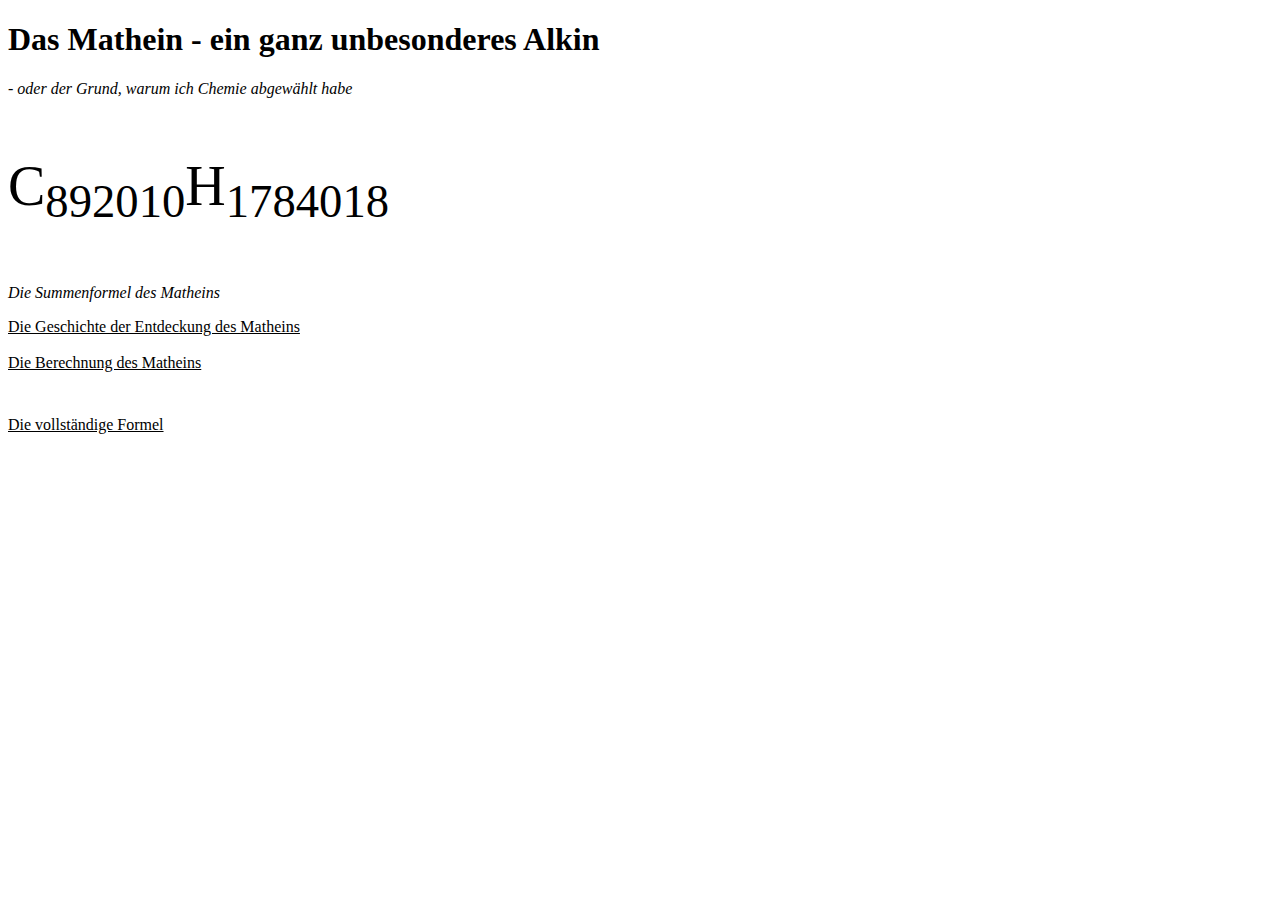
<file: zeug/mathein.html>
<!DOCTYPE html>
<html lang="de">
	<head>
	    <meta charset="UTF-8">
        <meta name="viewport" content="width=device-width, initial-scale=1.0">
        <title>Mathein | Tim-Goeppel.de</title>
        <meta name="author" content="Tim Göppel">
        <meta name="description" content="Mathein">
        <meta name="keywords" content="Tim Göppel, Mathein">
        <meta property="og:title" content="Mathein | Tim Göppel">
        <meta property="og:description" content="Mathein">
		<style>
		.toggler {
			display: none;
		}

		.toggler+.toggler-content {
			max-height: 0;
			opacity: 0;
			overflow: hidden;
			transition: all .4s ease-in-out;
		}

		.toggler:checked+.toggler-content {
			max-height: 1000px;
			opacity: 1;
		}
		</style>
	</head>
	<body>
		<h1>Das Mathein - ein ganz unbesonderes Alkin</h1>
		<p><i>- oder der Grund, warum ich Chemie abgewählt habe</i></p>
		<p style="font-family: Garamond; font-size: 350%;">C<sub>892010</sub>H<sub>1784018</sub></p>
		<p><i>Die Summenformel des Matheins</i></p>
		
		<div>
			<label for="toggler-id-1"><u>Die Geschichte der Entdeckung des Matheins</u></label>
			<input type="checkbox" id="toggler-id-1" class="toggler" />
			<img class="toggler-content" src="mathein.jpg" alt="Chatverlauf zwischen Benedikt D. und mir über das Mathein" width="910" height="967" />
		</div>
		<br>
		<div>
			<label for="toggler-id-2"><u>Die Berechnung des Matheins</u></label>
			<input type="checkbox" id="toggler-id-2" class="toggler" />
			<pre class="toggler-content">c: Anzahl C-Atome
h: Anzahl H-Atome
x: Anzahl Dreifachbindungen zwischen den C-Atomen
y: Anzahl Doppelbindungen zwischen den C-Atomen
z: Anzahl Einfachbindungen zwischen den C-Atomen

c > 2
x > 0
c, h, x, y, z ∈ ℕ₀

Anzahl der möglichen Gesamtverbindungen muss Summe der Bindungen sein
(I) 4c = h + 6x + 4y + 2z

Wenn das Molekül nicht zyklisch sein soll, müssen genauso viele Bindungen existieren wie C-Atome minus 1
(II) c - 1 = x + y + z
(II') y = c - 1 - x - z

(I) - 4 * (II):
+ 4 = h + 2x - 2z | - 4 + 2z
2z = 2x + h - 4 | : 2
(III) z = x + h:2 - 2

(II') in (I) einsetzen:
4c = h + 6x + 4(c - 1 - x - z) + 2z
4c = h + 6x + 4c - 4 - 4x - 4z + 2z | - 4c
0 = h + 6x - 4x - 4 - 4z + 2z
0 = h + 2x - 4 - 2z | : 2 | + z
(IV) z = x - 2 + h:2

Maximal für jedes zweite C-Atom kann es eine Dreifachbindung geben
(V) x ≤ c:2

0 ≤ y
(II') einsetzen:
0 ≤ c - 1 - x - z | + x
x ≤ c - 1 - z
(III) einsetzen:
x ≤ c - 1 - (x + h:2 - 2)
x ≤ c - 1 - x - h:2 + 2 | + x
2x ≤ c + 1 - h:2 | : 2
(VI) x ≤ c:2 + 0,5 - h:4

c = 892010; h = 1784018
x maximal werden lassen => in (V) und (VI) einsetzen und niedrigstes Ergebnis verwenden
c in (V) einsetzen:
x ≤ 892010 : 2
x ≤ 446005

c, h in (VI) einsetzen:
x ≤ 892010:2 + 0,5 - 1784018:4
x ≤ 446005 + 0,5 - 446004,5
x ≤ 1

1 < 446005
=> x = 1 (tatsächlich einziges mögliches Ergebnis, da x natürlich und größer 0 sein muss)
in (IV) einsetzen:
z = x + h:2 - 2 = 1 + 892009 - 2 = 892008
in (II') einsetzen:
y = c - 1 - x - z = 892010 - 1 - 1 - 892008 = 0

=> eine Dreifachbindung, 892008 Einfachbindungen

mögliche Halbstrukturformel:
H₃C-C≡C-(CH₃)₈₉₂₀₀₆-CH₃</pre>
		</div>
		<br>
		<div>
			<label for="toggler-id-3"><u>Die vollständige Formel</u></label>
			<input type="checkbox" id="toggler-id-3" class="toggler" onchange="console.log('Das wird jetzt lustig.');document.getElementById('formel').innerHTML='H<sub>3</sub>C&#8801;C'+'-CH<sub>2</sub>'.repeat(892010)+'-CH<sub>3</sub>';" />
			<p class="toggler-content" id="formel">Formel momentan nicht verfügbar</p>
		</div>
	</body>
</html>
</file>
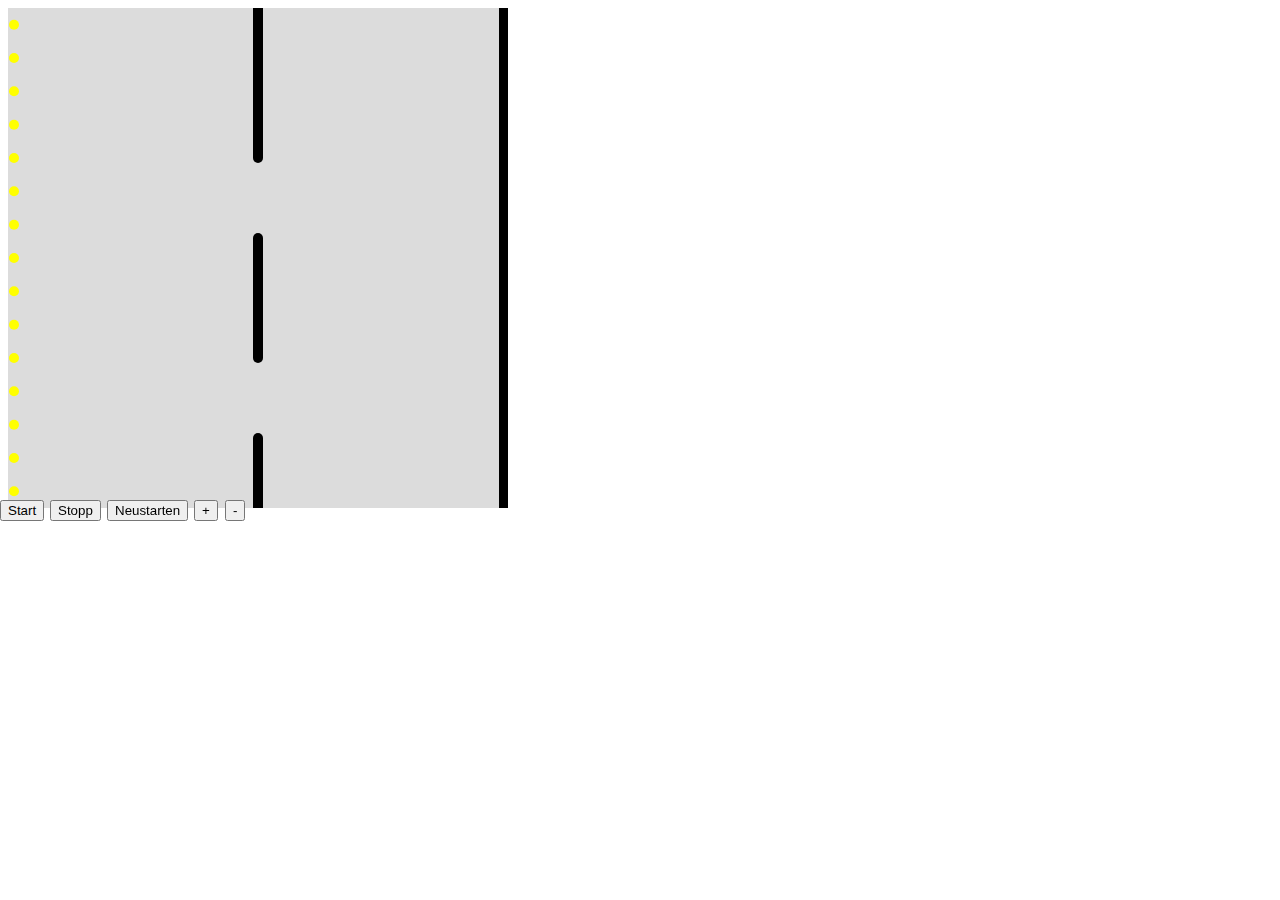
<file: zeug/physik.html>
<!DOCTYPE html>
<html lang="de">
	<head>
	    <meta charset="UTF-8">
        <meta name="viewport" content="width=device-width, initial-scale=1.0">
        <title> Physik | Tim-Goeppel.de</title>
        <meta name="author" content="Tim Göppel">
        <meta name="description" content="Physik">
        <meta property="og:title" content="Tim Göppel">
        <meta property="og:description" content="Physik">
		<script type="text/javascript" src="p5.min.js"></script>
		<script type="text/javascript">
const xSpalt = 250,
  ySpalt1 = 150,
  ySpalt2 = 350,
  hoeheSpalt = 80;
let punkte;
let startet = false;

function setup() {
  createCanvas(500, 500);
  strokeWeight(10);
  initPunkte(15);
  const start = createButton("Start");
  start.position(0, height);
  start.mousePressed((e) => {
    startet = true;
  });
  const stopp = createButton("Stopp");
  stopp.position(50, height);
  stopp.mousePressed((e) => {
    startet = false;
  });
  const neustarten = createButton("Neustarten");
  neustarten.position(107, height);
  neustarten.mousePressed((e) => initPunkte(punkte.length));
  const plus = createButton("+");
  plus.position(194, height);
  plus.mousePressed((e) => initPunkte(punkte.length + 1));
  const minus = createButton("-");
  minus.position(225, height);
  minus.mousePressed((e) => initPunkte(max(punkte.length - 1, 1)));
}

function draw() {
  background(220);
  stroke(0);
  line(width - 4, 0, width - 4, height)
  line(xSpalt, 0, xSpalt, ySpalt1);
  line(xSpalt, ySpalt1 + hoeheSpalt, xSpalt, ySpalt2);
  line(xSpalt, ySpalt2 + hoeheSpalt, xSpalt, height);
  stroke(255, 255, 0);
  for (let punkt of punkte) {
    point(punkt.x, punkt.y);
    if (startet && punkt.x < width - 14 && punkt.x > -6) {
      if (punkt.x > xSpalt - 10 && !punkt.gehtDurchSpalt) punkt.v *= -1;
      punkt.x += punkt.v;
    }
  }
}

function initPunkte(anzahl) {
  punkte = new Array(anzahl);
  for (let i = 0; i < anzahl; i++) {
    let y = (height / anzahl) * (i + 0.5);
    punkte[i] = {
      x: 6,
      y: y,
      gehtDurchSpalt:
        (y > ySpalt1 && y < ySpalt1 + hoeheSpalt) ||
        (y > ySpalt2 && y < ySpalt2 + hoeheSpalt),
      v: 1,
    };
  }
}
		</script>
	</head>
	<body>
		
	</body>
</html>
</file>
<file: anbraun/styles.css>
body { font-family: verdana; margin: 0; background-color: LINEN; color: SADDLEBROWN; font-size: 18px; }

header { text-align: center; padding: 20px; font-family: arial; font-size: 40px; font-weight: bold; }

h1 { font-size: 32px; display: block; margin-top: 0.67em; margin-bottom: 0.67em; margin-left: 0; margin-right: 0; font-weight: bold; text-align: center; }

h2 { font-size: 22px; display: block; margin-top: 0.83em; margin-bottom: 0.83em; margin-left: 0; margin-right: 0; font-weight: bold; }

h3 { font-size: 13.28px; display: block; margin-top: 1em; margin-bottom: 1em; margin-left: 0; margin-right: 0; font-weight: bold; }

section { margin: 50px; }

.image { display: block; margin-left: auto; margin-right: auto; width: 400px; height: 400px; }

.navbar { list-style-type: none; margin: 0; padding: 0; margin-left: 0; margin-right: 0; overflow: hidden; background-color: CHOCOLATE; }

.navbar-item { float: left; }

.navbar-item a { display: block; color: LightGrey; text-align: center; padding: 14px 18px; text-decoration: none; background-color: CHOCOLATE; }

.navbar-item a:hover { color: #e6e6e6; }

.navbar-item-selected a:hover { color: White; }

.navbar-item-main a { font-size: 110%; color: White; }

.navbar-item-selected a { color: White; }

.navbar .icon { display: none; }

@media screen and (max-width: 740px) { ul.navbar li.right, ul.navbar li { float: none; } }
</file>
